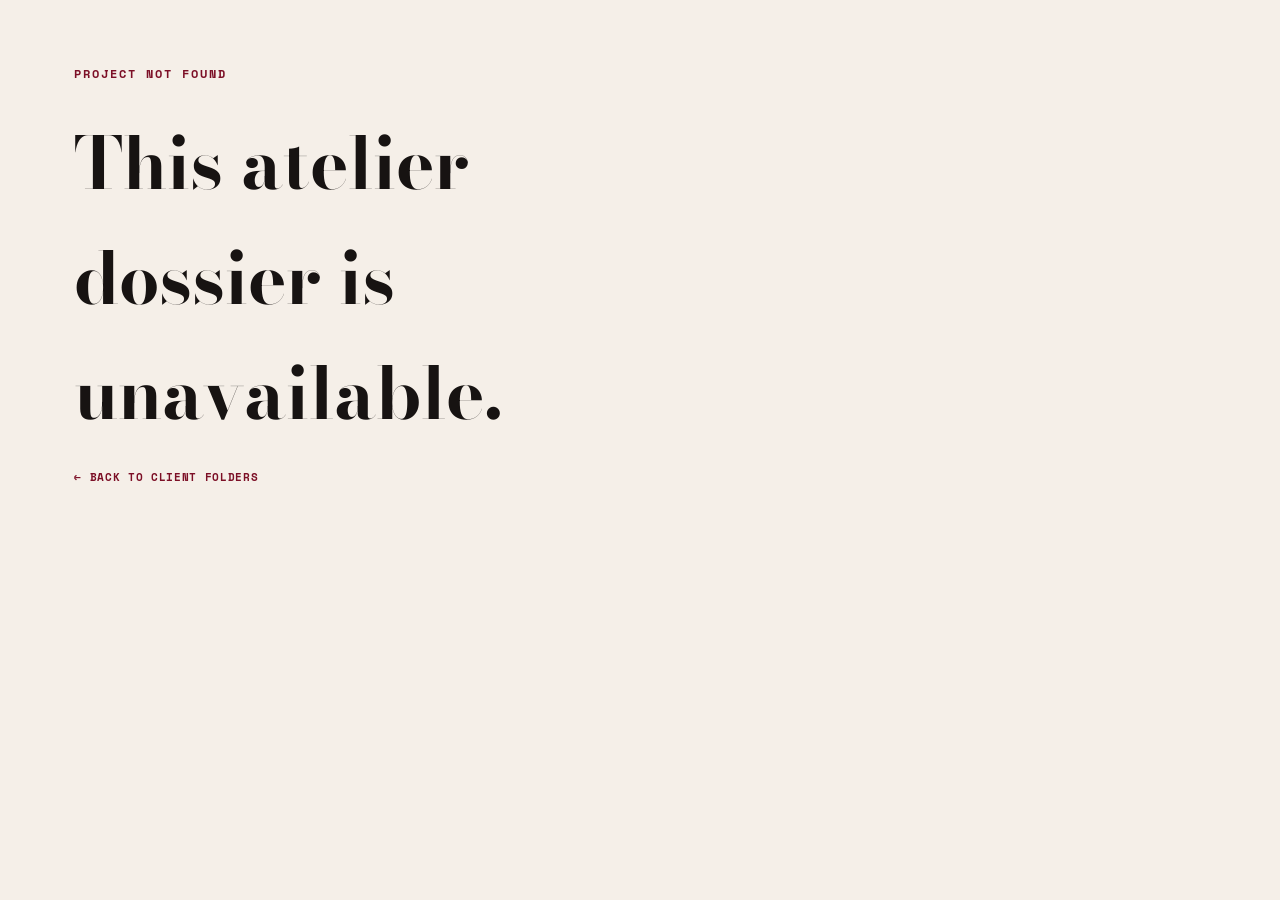
<file: work.html>
<!DOCTYPE html>
<html lang="en">
<head>
  <meta charset="UTF-8">
  <meta name="viewport" content="width=device-width, initial-scale=1.0">
  <meta name="description" content="Explore the project gallery from Abhinithi Madhan's fashion portfolio.">
  <meta name="author" content="Abhinithi Madhan">
  <title>Project Gallery — Abhinithi Madhan</title>
  <link rel="preconnect" href="https://fonts.googleapis.com">
  <link rel="preconnect" href="https://fonts.gstatic.com" crossorigin>
  <link href="https://fonts.googleapis.com/css2?family=Bodoni+Moda:ital,opsz,wght@0,6..96,400;0,6..96,600;0,6..96,700;0,6..96,900;1,6..96,400;1,6..96,600;1,6..96,700&family=Playfair+Display:ital,wght@0,400;0,600;0,700;0,900;1,400;1,600;1,700&family=Plus+Jakarta+Sans:wght@300;400;500;600;700&family=Space+Mono:ital,wght@0,400;0,700;1,400&display=swap" rel="stylesheet" media="print" onload="this.media='all'">
  <noscript>
    <link href="https://fonts.googleapis.com/css2?family=Bodoni+Moda:ital,opsz,wght@0,6..96,400;0,6..96,600;0,6..96,700;0,6..96,900;1,6..96,400;1,6..96,600;1,6..96,700&family=Playfair+Display:ital,wght@0,400;0,600;0,700;0,900;1,400;1,600;1,700&family=Plus+Jakarta+Sans:wght@300;400;500;600;700&family=Space+Mono:ital,wght@0,400;0,700;1,400&display=swap" rel="stylesheet">
  </noscript>
  <link rel="stylesheet" href="css/styles.css?v=20261028">
  <link rel="stylesheet" href="css/portfolio-pages.css?v=20261028">
</head>
<body class="editorial-paper-theme project-gallery-page">
  <main class="project-gallery-main" id="workDetail"></main>
  <script src="js/works-data.js?v=20261028"></script>
  <script src="js/work-pages.js?v=20261028"></script>
</body>
</html>
</file>
<file: css/styles.css>
/* ==========================================================================
   ABHINITHI MADHAN — FASHION STYLIST & ART DIRECTOR
   Haute Couture Editorial Scrapbook & Archival Design System
   ========================================================================== */

/* --- ROOT VARIABLES --- */
:root {
  /* Typography */
  --font-masthead: 'Bodoni Moda', 'Playfair Display', Georgia, serif;
  --font-serif: 'Playfair Display', 'Bodoni Moda', Georgia, serif;
  --font-script: 'Italianno', cursive;
  --font-sans: 'Plus Jakarta Sans', -apple-system, BlinkMacSystemFont, 'Segoe UI', Roboto, sans-serif;
  --font-mono: 'Space Mono', monospace;

  /* Couture palette — richer and more fashion-led */
  --bg-paper: #f5efe8;
  --bg-paper-light: #fbf8f3;
  --bg-paper-card: #fffdfb;
  --bg-paper-dark: #e7dcc8;

  --crimson-accent: #7c0f26;
  --crimson-light: #a81d39;
  --crimson-dark: #520b1a;
  --crimson-subtle: rgba(124, 15, 38, 0.08);

  --burgundy-deep: #2b090f;
  --burgundy-darkest: #18060a;
  --burgundy-surface: #4c111d;
  --burgundy-border: rgba(123, 80, 60, 0.16);

  --gold-accent: #bf8652;
  --gold-light: #dcb77a;

  --text-ink: #171312;
  --text-charcoal: #3e3634;
  --text-muted: #796d68;
  --text-cream: #f8f4ee;
  --text-cream-dim: #dad0c3;

  --border-light: rgba(23, 19, 18, 0.12);
  --border-strong: #171312;
  --border-crimson: #7c0f26;

  /* Washi Tape & Stamps */
  --washi-tape-bg: rgba(235, 226, 207, 0.88);
  --washi-tape-border: rgba(190, 178, 155, 0.4);
  --washi-shadow: 0 3px 8px rgba(0, 0, 0, 0.08);
  --stamp-red: #8E1426;

  /* Elevations */
  --shadow-card: 0 10px 30px -5px rgba(35, 25, 20, 0.09), 0 1px 3px rgba(0, 0, 0, 0.05);
  --shadow-hover: 0 20px 45px -8px rgba(35, 25, 20, 0.16), 0 4px 12px rgba(0, 0, 0, 0.08);

  /* Transitions */
  --transition-fast: 0.25s cubic-bezier(0.2, 0.8, 0.2, 1);
  --transition-medium: 0.45s cubic-bezier(0.16, 1, 0.3, 1);
  --transition-slow: 0.7s cubic-bezier(0.16, 1, 0.3, 1);

  --container-width: 1440px;
}

/* --- RESET & FOUNDATION --- */
*, *::before, *::after {
  box-sizing: border-box;
  margin:0;
  padding: 0;
}

html {
  scroll-behavior: smooth;
  font-size: 16px;
  background-color: var(--bg-paper);
  color: var(--text-ink);
  -webkit-font-smoothing: antialiased;
  -moz-osx-font-smoothing: grayscale;
}

body {
  font-family: var(--font-sans);
  background:
    radial-gradient(circle at top left, rgba(191, 134, 82, 0.08), transparent 30%),
    linear-gradient(180deg, var(--bg-paper) 0%, #f2ece3 100%);
  color: var(--text-ink);
  line-height: 1.6;
  overflow-x: hidden;
  position: relative;
}

body::before {
  content: "";
  position: fixed;
  inset: 0;
  z-index: -2;
  pointer-events: none;
  opacity: 0.33;
  background-image:
    radial-gradient(circle at 20% 10%, rgba(142, 20, 38, 0.08), transparent 25%),
    radial-gradient(circle at 80% 18%, rgba(197, 131, 43, 0.08), transparent 22%),
    linear-gradient(rgba(255,255,255,0.08), rgba(255,255,255,0.02));
}

body::after {
  content: "";
  position: fixed;
  inset: 0;
  z-index: -1;
  pointer-events: none;
  opacity: 0.22;
  background-image:
    linear-gradient(rgba(20, 19, 20, 0.018) 1px, transparent 1px),
    linear-gradient(90deg, rgba(20, 19, 20, 0.016) 1px, transparent 1px);
  background-size: 18px 18px;
  mask-image: radial-gradient(circle at center, black, transparent 90%);
}

@keyframes ambientDrift {
  0%, 100% { transform: translate3d(0, 0, 0) scale(1); }
  50% { transform: translate3d(-12px, 10px, 0) scale(1.08); }
}

@keyframes floatSlow {
  0%, 100% { transform: translateY(0px) rotate(0deg); }
  50% { transform: translateY(-10px) rotate(1.2deg); }
}

@keyframes fadeUp {
  from {
    opacity: 0;
    transform: translateY(18px);
  }
  to {
    opacity: 1;
    transform: translateY(0);
  }
}

@keyframes shineSweep {
  0% { transform: translateX(-120%) skewX(-12deg); opacity: 0; }
  15% { opacity: 0.7; }
  100% { transform: translateX(130%) skewX(-12deg); opacity: 0; }
}

@keyframes panSoft {
  0%, 100% { background-position: 0% 50%; }
  50% { background-position: 100% 50%; }
}

@keyframes grainPulse {
  0%, 100% { opacity: 0.3; }
  50% { opacity: 0.5; }
}

@media (hover: hover) and (pointer: fine) and (prefers-reduced-motion: no-preference) {
  body.editorial-cursor-enabled,
  body.editorial-cursor-enabled a,
  body.editorial-cursor-enabled button,
  body.editorial-cursor-enabled input,
  body.editorial-cursor-enabled select,
  body.editorial-cursor-enabled textarea,
  body.editorial-cursor-enabled label,
  body.editorial-cursor-enabled [role="button"] {
    cursor: none;
  }

  .editorial-cursor {
    position: fixed;
    z-index: 9999;
    inset: 0;
    overflow: hidden;
    pointer-events: none;
    opacity: 0;
    transition: opacity 140ms ease;
  }

  body.editorial-cursor-enabled .editorial-cursor {
    opacity: 1;
  }

  .editorial-cursor-ring,
  .editorial-cursor-heart {
    position: absolute;
    top: 0;
    left: 0;
    border-radius: 50%;
    transform: translate(-50%, -50%);
  }

  .editorial-cursor-smoke-layer {
    position: absolute;
    inset: 0;
    overflow: hidden;
    pointer-events: none;
  }

  .editorial-cursor-smoke {
    position: absolute;
    width: var(--smoke-size);
    height: var(--smoke-size);
    border-radius: 50%;
    background:
      radial-gradient(circle at 40% 45%, rgba(142, 20, 38, 0.19), transparent 68%),
      radial-gradient(circle at 65% 60%, rgba(197, 131, 43, 0.12), transparent 72%);
    pointer-events: none;
    animation: editorial-smoke-drift 700ms ease-out forwards;
  }

  @keyframes editorial-smoke-drift {
    from {
      opacity: 0.55;
      transform: translate3d(0, 0, 0) scale(0.55);
    }

    to {
      opacity: 0;
      transform: translate3d(var(--smoke-drift), -26px, 0) scale(1.65);
    }
  }

  .editorial-cursor-ring {
    width: 34px;
    height: 34px;
    border: 1px solid rgba(142, 20, 38, 0.78);
    box-shadow: 0 0 0 4px rgba(249, 246, 240, 0.28);
    transition: width 180ms ease, height 180ms ease, background-color 180ms ease, border-color 180ms ease;
  }

  .editorial-cursor-heart {
    top: var(--cursor-y, 0);
    left: var(--cursor-x, 0);
    color: var(--crimson-accent);
    font-family: Georgia, serif;
    font-size: 19px;
    line-height: 1;
    text-shadow: 0 1px 3px rgba(249, 246, 240, 0.9);
    transition: color 180ms ease, transform 180ms ease;
  }

  .editorial-cursor.is-interactive .editorial-cursor-heart {
    color: var(--gold-accent);
    transform: translate(-50%, -50%) scale(1.18);
  }

  .editorial-cursor.is-pressed .editorial-cursor-heart {
    transform: translate(-50%, -50%) scale(0.9);
  }

  .editorial-cursor.is-interactive .editorial-cursor-ring {
    width: 46px;
    height: 46px;
    border-color: var(--gold-accent);
    background: rgba(197, 131, 43, 0.1);
  }

  .editorial-cursor.is-pressed .editorial-cursor-ring {
    width: 27px;
    height: 27px;
    background: rgba(142, 20, 38, 0.14);
  }
}

/* Container */
.container {
  width: 100%;
  max-width: var(--container-width);
  margin-left: auto;
  margin-right: auto;
  padding-left: clamp(1.25rem, 4vw, 3.5rem);
  padding-right: clamp(1.25rem, 4vw, 3.5rem);
}

/* ==========================================================================
   WASHI TAPE & STAMPS SYSTEM
   ========================================================================== */
.washi-tape {
  position: absolute;
  background-color: var(--washi-tape-bg);
  box-shadow: var(--washi-shadow);
  border: 1px dashed var(--washi-tape-border);
  backdrop-filter: blur(2px);
  z-index: 10;
  pointer-events: none;
  opacity: 0.94;
}

.washi-tape-masthead {
  top: -12px;
  right: clamp(10px, 15%, 120px);
  padding: 6px 20px;
  transform: rotate(2.5deg);
  background-color: rgba(244, 237, 222, 0.95);
  border: 1px solid rgba(195, 180, 150, 0.6);
  box-shadow: 0 4px 10px rgba(0, 0, 0, 0.07);
}

.washi-tape-masthead .tape-handwriting {
  font-family: var(--font-script);
  font-size: 1.45rem;
  color: var(--crimson-accent);
  letter-spacing: 0.5px;
  line-height: 1;
  display: block;
}

.tape-corner-left {
  top: -10px;
  left: 20px;
  width: 70px;
  height: 22px;
  transform: rotate(-3deg);
  clip-path: polygon(0% 10%, 5% 0%, 95% 5%, 100% 90%, 92% 100%, 5% 95%);
}

.tape-corner-right {
  top: -10px;
  right: 25px;
  width: 75px;
  height: 22px;
  transform: rotate(2deg);
  clip-path: polygon(5% 5%, 95% 0%, 100% 88%, 95% 100%, 0% 92%, 4% 50%);
}

.tape-top-center {
  top: -12px;
  left: 50%;
  transform: translateX(-50%) rotate(-1deg);
  width: 90px;
  height: 24px;
}

.tape-top-left {
  top: -10px;
  left: 30px;
  width: 65px;
  height: 20px;
  transform: rotate(-2deg);
}

.tape-card-top {
  top: -11px;
  left: 50%;
  transform: translateX(-50%) rotate(0.8deg);
  width: 80px;
  height: 22px;
  clip-path: polygon(2% 10%, 98% 0%, 100% 90%, 96% 100%, 0% 90%);
}

.tape-portrait-top {
  top: -12px;
  left: 50%;
  transform: translateX(-50%) rotate(-1.5deg);
  width: 100px;
  height: 26px;
}

.modal-tape-top {
  top: -14px;
  left: 50%;
  transform: translateX(-50%);
  width: 140px;
  height: 28px;
}

/* Circular Stamps */
.circular-stamp {
  position: absolute;
  width: 88px;
  height: 88px;
  border-radius: 50%;
  display: flex;
  align-items: center;
  justify-content: center;
  pointer-events: none;
  transform: rotate(-12deg);
  z-index: 12;
  transition: transform var(--transition-medium);
}

.red-stamp {
  color: var(--stamp-red);
}

.stamp-svg {
  width: 100%;
  height: 100%;
}

.stamp-center {
  position: absolute;
  display: flex;
  flex-direction: column;
  align-items: center;
  justify-content: center;
  text-align: center;
}

.stamp-initials {
  font-family: var(--font-serif);
  font-size: 1.15rem;
  font-weight: 700;
  letter-spacing: 1px;
  line-height: 1;
}

.stamp-year {
  font-family: var(--font-mono);
  font-size: 0.65rem;
  font-weight: 700;
  line-height: 1;
  margin-top: 2px;
}

/* ==========================================================================
   TOP NAVIGATION
   ========================================================================== */
.top-nav-bar {
  position: sticky;
  top: 0;
  z-index: 1000;
  background: rgba(245, 239, 232, 0.76);
  backdrop-filter: blur(14px);
  -webkit-backdrop-filter: blur(14px);
  border-bottom: 1px solid rgba(23, 19, 18, 0.08);
  padding: 1rem 0;
  transition: box-shadow var(--transition-fast), background-color var(--transition-fast);
}

.top-nav-bar::before {
  content: "";
  position: absolute;
  inset: 0 auto auto 0;
  width: 100%;
  height: 1px;
  background: linear-gradient(90deg, transparent, rgba(142, 20, 38, 0.4), transparent);
}

.top-nav-bar.scrolled {
  box-shadow: 0 4px 20px rgba(0, 0, 0, 0.05);
}

.nav-inner {
  display: flex;
  align-items: center;
  justify-content: space-between;
}

/* Monogram Brand */
.brand-monogram-box {
  display: flex;
  align-items: center;
  gap: 0.85rem;
  text-decoration: none;
  color: var(--text-ink);
}

.monogram-badge {
  font-family: var(--font-masthead);
  font-size: 1.15rem;
  font-weight: 700;
  padding: 0.25rem 0.55rem;
  border: 1.5px solid var(--border-strong);
  line-height: 1;
  letter-spacing: 0.5px;
  background-color: var(--bg-paper-card);
  box-shadow: 2px 2px 0px var(--border-strong);
  transition: transform var(--transition-fast);
}

.brand-monogram-box:hover .monogram-badge {
  transform: translate(-1px, -1px);
  box-shadow: 3px 3px 0px var(--crimson-accent);
  border-color: var(--crimson-accent);
  color: var(--crimson-accent);
}

.brand-details {
  display: flex;
  flex-direction: column;
}

.brand-name-tag {
  font-family: var(--font-serif);
  font-size: 0.88rem;
  font-weight: 700;
  letter-spacing: 1px;
  line-height: 1.2;
}

.brand-role-tag {
  font-family: var(--font-sans);
  font-size: 0.68rem;
  font-weight: 600;
  letter-spacing: 1.5px;
  color: var(--crimson-accent);
  line-height: 1.2;
}

/* Nav Links */
.center-nav {
  display: flex;
}

.nav-list {
  display: flex;
  align-items: center;
  gap: clamp(1rem, 2vw, 2.5rem);
  list-style: none;
}

.nav-item {
  font-family: var(--font-sans);
  font-size: 0.82rem;
  font-weight: 600;
  letter-spacing: 1.5px;
  text-decoration: none;
  color: var(--text-charcoal);
  padding: 0.4rem 0.2rem;
  position: relative;
  transition: color var(--transition-fast), transform var(--transition-fast);
}

.nav-item::after {
  content: '';
  position: absolute;
  bottom: 0;
  left: 0;
  width: 0%;
  height: 1.5px;
  background-color: var(--crimson-accent);
  transition: width var(--transition-fast);
}

.nav-item:hover {
  color: var(--crimson-accent);
  transform: translateY(-1px);
}

.nav-item:hover::after {
  width: 100%;
}

.special-3d-link {
  display: flex;
  align-items: center;
  gap: 0.35rem;
}

.badge-3d {
  background-color: var(--crimson-accent);
  color: #fff;
  font-size: 0.6rem;
  font-weight: 700;
  padding: 1px 4px;
  border-radius: 2px;
  letter-spacing: 0.5px;
}

/* Right Nav Actions */
.header-actions {
  display: flex;
  align-items: center;
  gap: 1rem;
}

.hero-portrait video {
  display: block;
  width: 100%;
  height: 100%;
  object-fit: cover;
  object-position: center 35%;
}



.btn-burgundy-pill {
  display: inline-flex;
  align-items: center;
  gap: 0.5rem;
  background-color: var(--burgundy-surface);
  color: #FFFFFF;
  text-decoration: none;
  font-family: var(--font-sans);
  font-size: 0.78rem;
  font-weight: 600;
  letter-spacing: 1.5px;
  padding: 0.55rem 1.3rem;
  border-radius: 30px;
  box-shadow: 0 4px 12px rgba(59, 10, 18, 0.25);
  transition: all var(--transition-fast);
}

.btn-burgundy-pill:hover {
  background-color: var(--crimson-accent);
  transform: translateY(-1px);
  box-shadow: 0 6px 16px rgba(142, 20, 38, 0.35);
}

.btn-arrow {
  transition: transform var(--transition-fast);
}

.btn-burgundy-pill:hover .btn-arrow {
  transform: translate(2px, -2px);
}

/* Mobile Toggle */
.mobile-toggle {
  display: none;
  flex-direction: column;
  justify-content: space-between;
  width: 26px;
  height: 18px;
  background: transparent;
  border: none;
  cursor: pointer;
  padding: 0;
}

.mobile-toggle span {
  width: 100%;
  height: 2px;
  background-color: var(--text-ink);
  transition: transform var(--transition-fast), opacity var(--transition-fast);
}

/* ==========================================================================
   GRAND MASTHEAD
   ========================================================================== */
.masthead-section {
  padding-top: clamp(2rem, 5vw, 4rem);
  padding-bottom: 2rem;
}

.masthead-name-wrapper {
  position: relative;
  text-align: center;
  margin-bottom: 1.5rem;
}

.grand-masthead-title {
  font-family: var(--font-masthead);
  font-size: clamp(2.8rem, 8.8vw, 7.8rem);
  font-weight: 900;
  letter-spacing: clamp(1px, 0.3vw, 4px);
  text-transform: uppercase;
  color: var(--text-ink);
  line-height: 0.95;
  margin: 0;
  user-select: none;
}

.editorial-sub-bar {
  display: flex;
  align-items: center;
  justify-content: space-between;
  border-top: 1.5px solid var(--border-strong);
  border-bottom: 1.5px solid var(--border-strong);
  padding: 0.65rem 0.5rem;
  font-size: 0.76rem;
  font-weight: 600;
  letter-spacing: 1.5px;
}

.sub-bar-left {
  display: flex;
  align-items: center;
  gap: 0.5rem;
  color: var(--text-charcoal);
}

.sub-dot {
  color: var(--crimson-accent);
}

.editorial-role-text {
  font-family: var(--font-mono);
  font-size: 0.72rem;
  letter-spacing: 2px;
  color: var(--crimson-accent);
  font-weight: 700;
}

.sub-bar-right {
  display: flex;
  align-items: center;
  gap: 0.5rem;
  color: var(--text-charcoal);
}

/* ==========================================================================
   HERO SCRAPBOOK SECTION
   ========================================================================== */
.hero-scrapbook-section {
  padding-top: 2rem;
  padding-bottom: clamp(3rem, 6vw, 5.5rem);
}

.scrapbook-hero-grid {
  display: grid;
  grid-template-columns: 1.15fr 0.95fr;
  gap: clamp(1.5rem, 4vw, 3.5rem);
  align-items: start;
}

/* Left Hero Archival Card */
.hero-archival-card {
  position: relative;
  background-color: var(--bg-paper-card);
  padding: 1.25rem;
  box-shadow: var(--shadow-card);
  border: 1px solid rgba(0, 0, 0, 0.08);
  transition: transform var(--transition-medium), box-shadow var(--transition-medium);
  transform-style: preserve-3d;
}

.hero-archival-card:hover {
  box-shadow: var(--shadow-hover);
}

.photo-inner-wrapper {
  position: relative;
  overflow: hidden;
  background-color: #E7E2D8;
  border: 1px solid rgba(0, 0, 0, 0.1);
}

.hero-main-photo {
  width: 100%;
  height: auto;
  aspect-ratio: 4 / 4.7;
  object-fit: cover;
  display: block;
  transition: transform var(--transition-slow);
}

.hero-archival-card:hover .hero-main-photo {
  transform: scale(1.02);
}

/* Yellow Badge */
.archival-yellow-badge {
  position: absolute;
  top: 15px;
  left: 15px;
  background-color: rgba(247, 222, 137, 0.94);
  color: #3B2A08;
  font-family: var(--font-mono);
  font-size: 0.65rem;
  font-weight: 700;
  letter-spacing: 1px;
  padding: 4px 10px;
  border: 1px solid rgba(190, 160, 60, 0.4);
  box-shadow: 0 2px 5px rgba(0, 0, 0, 0.08);
  transform: rotate(-0.5deg);
}

/* Stamp on Hero */
.hero-archival-card .circular-stamp {
  bottom: 25px;
  left: 20px;
}

/* Photo Metadata Bar */
.photo-meta-bar {
  display: flex;
  align-items: center;
  justify-content: space-between;
  margin-top: 0.9rem;
  font-family: var(--font-mono);
  font-size: 0.68rem;
  color: var(--text-muted);
  border-top: 1px solid var(--border-light);
  padding-top: 0.65rem;
}

.meta-tag {
  color: var(--crimson-accent);
  font-weight: 700;
}

.meta-title {
  color: var(--text-charcoal);
  letter-spacing: 0.5px;
}

.meta-barcode {
  letter-spacing: 2px;
  font-weight: 700;
  opacity: 0.7;
}

/* Right Editorial Aside */
.hero-editorial-aside {
  display: flex;
  flex-direction: column;
  gap: 1.75rem;
}

.archival-sheet-card {
  position: relative;
  background-color: var(--bg-paper-card);
  padding: clamp(1.5rem, 3.5vw, 2.75rem);
  box-shadow: var(--shadow-card);
  border: 1px solid rgba(0, 0, 0, 0.07);
  transform-style: preserve-3d;
  transition: transform var(--transition-medium), box-shadow var(--transition-medium);
}

.archival-sheet-card:hover {
  box-shadow: var(--shadow-hover);
}

.sheet-header {
  display: flex;
  align-items: center;
  justify-content: space-between;
  margin-bottom: 1.25rem;
  font-family: var(--font-mono);
  font-size: 0.72rem;
}

.sheet-tag-red {
  color: var(--crimson-accent);
  font-weight: 700;
  letter-spacing: 1.5px;
}

.sheet-date {
  color: var(--text-muted);
  letter-spacing: 1px;
}

.sheet-headline {
  font-family: var(--font-serif);
  font-size: clamp(2.2rem, 4.5vw, 3.6rem);
  font-weight: 700;
  line-height: 1.08;
  color: var(--text-ink);
  letter-spacing: -0.5px;
  margin-bottom: 1.25rem;
}

.script-cursive-red {
  font-family: var(--font-script);
  font-size: clamp(3rem, 6vw, 4.8rem);
  font-weight: 400;
  color: var(--crimson-accent);
  line-height: 0.7;
  display: inline-block;
  margin-left: 0.2rem;
  vertical-align: -0.15em;
}

.sheet-body-text {
  font-size: 0.98rem;
  line-height: 1.75;
  color: var(--text-charcoal);
  margin-bottom: 2rem;
  text-align: justify;
}

/* Metrics */
.sheet-metrics-grid {
  display: flex;
  align-items: center;
  justify-content: space-between;
  border-top: 1px dashed var(--border-light);
  padding-top: 1.25rem;
}

.metric-item {
  display: flex;
  flex-direction: column;
}

.metric-number {
  font-family: var(--font-serif);
  font-size: 1.85rem;
  font-weight: 700;
  line-height: 1;
  color: var(--crimson-accent);
}

.metric-label {
  font-family: var(--font-mono);
  font-size: 0.62rem;
  font-weight: 700;
  letter-spacing: 1px;
  color: var(--text-muted);
  margin-top: 0.35rem;
}

.metric-divider {
  width: 1px;
  height: 38px;
  background-color: var(--border-light);
}

/* Secondary Compact Card */
.secondary-card {
  padding: 1.5rem 2rem;
}

.sheet-tag-burgundy {
  font-family: var(--font-mono);
  font-size: 0.72rem;
  font-weight: 700;
  letter-spacing: 1.5px;
  color: var(--burgundy-surface);
  display: block;
  margin-bottom: 0.65rem;
}

.sheet-compact-text {
  font-size: 0.9rem;
  line-height: 1.6;
  color: var(--text-charcoal);
  margin-bottom: 1.25rem;
}

.btn-burgundy-block {
  display: block;
  text-align: center;
  background-color: var(--burgundy-surface);
  color: #FFFFFF;
  text-decoration: none;
  font-family: var(--font-sans);
  font-size: 0.8rem;
  font-weight: 700;
  letter-spacing: 2px;
  padding: 0.85rem 1.5rem;
  border-radius: 4px;
  transition: all var(--transition-fast);
  box-shadow: 0 4px 10px rgba(59, 10, 18, 0.2);
}

.btn-burgundy-block:hover {
  background-color: var(--crimson-accent);
  box-shadow: 0 6px 16px rgba(142, 20, 38, 0.3);
  transform: translateY(-2px);
}

/* ==========================================================================
   SECTION 2: THE ARCHIVAL DESKS (WORKS / PORTFOLIO)
   ========================================================================== */
.archival-desks-section {
  padding-top: clamp(3rem, 6vw, 6rem);
  padding-bottom: clamp(3rem, 6vw, 5rem);
  background:
    linear-gradient(180deg, rgba(255,255,255,0.12), rgba(191,134,82,0.03)),
    var(--bg-paper);
  position: relative;
}

.archival-desks-section::before {
  content: "";
  position: absolute;
  inset: 0;
  background: linear-gradient(90deg, transparent 0%, rgba(124, 15, 38, 0.018) 48%, transparent 100%);
  pointer-events: none;
}

.section-title-row {
  display: flex;
  align-items: flex-end;
  justify-content: space-between;
  margin-bottom: clamp(2rem, 4vw, 3.5rem);
  border-bottom: 1.5px solid var(--border-strong);
  padding-bottom: 1.25rem;
  gap: 2rem;
}

.section-tag-red {
  display: block;
  font-family: var(--font-mono);
  font-size: 0.75rem;
  font-weight: 700;
  letter-spacing: 2px;
  color: var(--crimson-accent);
  margin-bottom: 0.4rem;
}

.archival-desks-title {
  font-family: var(--font-serif);
  font-size: clamp(2.2rem, 5vw, 3.8rem);
  font-weight: 700;
  letter-spacing: -0.5px;
  line-height: 1.1;
  color: var(--text-ink);
}

.section-sub-desc {
  max-width: 480px;
  font-size: 0.92rem;
  line-height: 1.65;
  color: var(--text-charcoal);
  text-align: right;
}

/* Archival 4-Card Grid */
.archival-cards-grid {
  display: grid;
  grid-template-columns: repeat(4, minmax(0, 1fr));
  gap: clamp(1rem, 2vw, 1.75rem);
  margin-bottom: 0;
  position: relative;
  z-index: 1;
}

.portfolio-envelope-row {
  position: relative;
  z-index: 1;
  display: flex;
  flex-direction: column;
  align-items: center;
  gap: 0.5rem;
  padding-top: 1.1rem;
}

.portfolio-envelope {
  display: flex;
  flex-direction: column;
  align-items: center;
  gap: 0.4rem;
  padding: 0;
  border: 0;
  background: transparent;
  color: var(--text-charcoal);
  font: 700 0.68rem var(--font-mono);
  letter-spacing: 1.5px;
  cursor: pointer;
  transition: color var(--transition-fast);
}

.portfolio-envelope:focus-visible {
  outline: 2px solid var(--crimson-accent);
  outline-offset: 6px;
}

.portfolio-envelope-art {
  position: relative;
  z-index: 0;
  isolation: isolate;
  display: block;
  width: clamp(400px, 52vw, 720px);
  max-width: 100%;
  aspect-ratio: 2 / 1;
  filter: drop-shadow(0 12px 12px rgba(59, 10, 18, 0.12));
  transition: transform 500ms ease, filter 300ms ease;
}

.portfolio-envelope:hover .portfolio-envelope-art {
  transform: translateY(-3px) scale(1.01);
  filter: drop-shadow(0 16px 14px rgba(59, 10, 18, 0.17));
}

.portfolio-envelope-body,
.portfolio-envelope-interior,
.portfolio-envelope-flap {
  position: absolute;
  inset: 0;
}

.portfolio-envelope-body {
  z-index: 0;
  width: 100%;
  height: 100%;
  object-fit: fill;
  clip-path: polygon(3.5% 13%, 50% 70%, 96.5% 13%, 96.5% 84%, 94% 87%, 6% 87%, 3.5% 84%);
}

.portfolio-envelope-interior {
  z-index: 1;
  background: linear-gradient(155deg, #68101c, #350710 80%);
  clip-path: polygon(3.5% 13%, 96.5% 13%, 50% 70%);
}

.portfolio-envelope-flap {
  z-index: 3;
  transform: rotate(0deg);
  transform-origin: 50% 13%;
  transition: transform 850ms cubic-bezier(0.2, 0.75, 0.2, 1);
}

.portfolio-envelope-flap-front,
.portfolio-envelope-flap-back {
  position: absolute;
  inset: 0;
  width: 100%;
  height: 100%;
  clip-path: polygon(3.5% 13%, 96.5% 13%, 50% 70%);
  transition: opacity 180ms ease;
}

.portfolio-envelope-flap-front {
  object-fit: fill;
}

.portfolio-envelope-flap-back {
  opacity: 0;
  background: linear-gradient(145deg, #f7ead3, #d8c5a5);
}

.envelope-open .portfolio-envelope-flap {
  transform: rotate(180deg);
}

.envelope-open .portfolio-envelope-flap-front {
  opacity: 0;
  transition-delay: 220ms;
}

.envelope-open .portfolio-envelope-flap-back {
  opacity: 1;
  transition-delay: 220ms;
}

.portfolio-envelope-hint {
  color: var(--text-muted);
  font: 0.65rem var(--font-mono);
  text-align: center;
}

.archival-reveal-stage {
  position: relative;
  z-index: 2;
  display: grid;
  grid-template-rows: 0fr auto;
  overflow: hidden;
  transition: grid-template-rows 750ms cubic-bezier(0.2, 0.8, 0.2, 1);
}

.envelope-open .archival-reveal-stage {
  grid-template-rows: 1fr auto;
}

.archival-reveal-stage > .archival-cards-grid {
  min-height: 0;
  overflow: hidden;
  padding-top: 1rem;
}

.envelope-ready .archival-portfolio-card {
  opacity: 0;
  visibility: hidden;
  pointer-events: none;
  transform: translate3d(0, 44px, 0) rotateX(-4deg) scale(0.98);
  transform-origin: center bottom;
  transition:
    opacity 350ms ease var(--card-delay, 0ms),
    transform 520ms cubic-bezier(0.2, 0.8, 0.2, 1) var(--card-delay, 0ms),
    visibility 0s linear calc(520ms + var(--card-delay, 0ms));
}

.envelope-ready.cards-revealed .archival-portfolio-card {
  opacity: 1;
  visibility: visible;
  pointer-events: auto;
  transform: translate3d(0, 0, 0) rotateX(0) scale(1);
  transition:
    opacity 400ms ease var(--card-delay, 0ms),
    transform 520ms cubic-bezier(0.2, 0.8, 0.2, 1) var(--card-delay, 0ms),
    visibility 0s;
}

.envelope-ready .archival-portfolio-card:nth-child(1) {
  --card-delay: 300ms;
}

.envelope-ready .archival-portfolio-card:nth-child(2) {
  --card-delay: 200ms;
}

.envelope-ready .archival-portfolio-card:nth-child(3) {
  --card-delay: 100ms;
}

.envelope-ready .archival-portfolio-card:nth-child(4) {
  --card-delay: 0ms;
}

.envelope-ready.cards-revealed .archival-portfolio-card:nth-child(1) {
  --card-delay: 0ms;
}

.envelope-ready.cards-revealed .archival-portfolio-card:nth-child(2) {
  --card-delay: 100ms;
}

.envelope-ready.cards-revealed .archival-portfolio-card:nth-child(3) {
  --card-delay: 200ms;
}

.envelope-ready.cards-revealed .archival-portfolio-card:nth-child(4) {
  --card-delay: 300ms;
}

.archival-portfolio-card {
  position: relative;
  min-width: 0;
  background-color: var(--bg-paper-card);
  padding: 1.15rem;
  box-shadow: var(--shadow-card);
  border: 1px solid rgba(0, 0, 0, 0.08);
  position: relative;
  z-index: 1;
  display: flex;
  flex-direction: column;
  transition: transform var(--transition-medium), box-shadow var(--transition-medium), border-color var(--transition-fast);
}

.archival-portfolio-card:hover {
  transform: translateY(-4px) rotate(-0.3deg);
  box-shadow: var(--shadow-hover);
  border-color: rgba(142, 20, 38, 0.35);
  z-index: 20;
}

.archival-portfolio-card::before {
  content: "";
  position: absolute;
  inset: 10px 12px auto auto;
  width: 54px;
  height: 14px;
  background: rgba(197, 131, 43, 0.08);
  transform: rotate(8deg);
  border-radius: 999px;
  pointer-events: none;
}

.card-top-bar {
  display: flex;
  align-items: center;
  justify-content: space-between;
  margin-bottom: 0.75rem;
}

.portfolio-category-badge {
  font-family: var(--font-mono);
  font-size: 0.68rem;
  font-weight: 700;
  letter-spacing: 1.5px;
  color: var(--crimson-accent);
}

.portfolio-thumb-frame {
  display: block;
  position: relative;
  overflow: hidden;
  background-color: #ECE7DE;
  border: 1px solid rgba(0, 0, 0, 0.1);
  margin-bottom: 0.85rem;
}

.portfolio-thumb-img {
  width: 100%;
  aspect-ratio: 3 / 4;
  object-fit: cover;
  display: block;
  transition: transform var(--transition-slow);
}

.archival-portfolio-card:hover .portfolio-thumb-img {
  transform: scale(1.05);
}

.thumb-hover-overlay {
  position: absolute;
  top: 0;
  left: 0;
  width: 100%;
  height: 100%;
  background: rgba(59, 10, 18, 0.55);
  display: flex;
  align-items: center;
  justify-content: center;
  opacity: 0;
  transition: opacity var(--transition-fast);
}

.archival-portfolio-card:hover .thumb-hover-overlay {
  opacity: 1;
}

.hover-inspect-btn {
  font-family: var(--font-sans);
  font-size: 0.75rem;
  font-weight: 700;
  letter-spacing: 1.5px;
  color: #fff;
  background-color: var(--crimson-accent);
  padding: 0.5rem 1rem;
  border-radius: 20px;
  box-shadow: 0 4px 12px rgba(0, 0, 0, 0.2);
}

.card-editorial-details {
  flex-grow: 1;
}

.card-project-title {
  font-family: var(--font-serif);
  font-size: 1.45rem;
  font-weight: 700;
  width: auto;
  height: auto;
  color: var(--text-ink);
  line-height: 1.15;
  margin-bottom: 0.45rem;
}

.card-project-desc {
  font-size: 0.82rem;
  line-height: 1.55;
  color: var(--text-charcoal);
  margin-bottom: 0.85rem;
}

.card-footer-archival {
  display: flex;
  align-items: center;
  justify-content: space-between;
  border-top: 1px solid var(--border-light);
  padding-top: 0.65rem;
  margin-top: auto;
}

.archival-date {
  font-family: var(--font-mono);
  font-size: 0.65rem;
  font-weight: 700;
  color: var(--text-muted);
}

.open-dossier-btn {
  background: transparent;
  border: none;
  font-family: var(--font-sans);
  font-size: 0.72rem;
  font-weight: 700;
  letter-spacing: 1px;
  color: var(--crimson-accent);
  cursor: pointer;
  padding: 0.2rem 0;
  transition: color var(--transition-fast), transform var(--transition-fast);
  text-decoration: none;
}

.open-dossier-btn:hover {
  color: var(--burgundy-surface);
  transform: translateX(3px);
}

.card-barcode-line {
  font-family: var(--font-mono);
  font-size: 0.65rem;
  letter-spacing: 2px;
  color: var(--text-muted);
  text-align: center;
  margin-top: 0.5rem;
  opacity: 0.6;
}

/* ==========================================================================
   SECTION 4: ABOUT & QUOTES ("A body of thought.")
   ========================================================================== */
.about-philosophy-section {
  position: relative;
  isolation: isolate;
  background-color: var(--bg-paper);
  padding-top: clamp(3rem, 6vw, 6rem);
  padding-bottom: clamp(3rem, 6vw, 6rem);
}

.about-philosophy-section::before,
.philosophy-section::before {
  position: absolute;
  z-index: -1;
  inset: 0 auto 0 50%;
  width: 100vw;
  background: var(--bg-paper);
  content: "";
  transform: translateX(-50%);
}

.about-copy-column .section-tag-red,
.philosophy-section .section-tag-red {
  color: var(--crimson-accent);
}

.about-copy-column .philosophy-headline,
.philosophy-section .philosophy-headline {
  color: var(--text-ink);
}

.about-copy-column .script-cursive-red,
.philosophy-section .script-cursive-red {
  color: var(--crimson-accent);
}

.about-copy-column .philosophy-body-text,
.about-copy-column .col-bullet-list li,
.philosophy-section .philosophy-section-copy,
.philosophy-section .philosophy-scroll-link {
  color: var(--text-charcoal);
}

.about-copy-column .col-title-red {
  color: var(--crimson-accent);
}

.about-copy-column .about-two-col-grid {
  border-color: var(--border-light);
}

.about-scrapbook-grid {
  position: relative;
  display: grid;
  grid-template-columns: minmax(0, 1.15fr) minmax(0, 0.85fr);
  gap: clamp(2rem, 5vw, 5rem);
  align-items: center;
  width: min(1320px, 100%);
  margin: 0 auto;
}

.about-side-note {
  position: absolute;
  top: 0;
  left: -1.8rem;
  display: flex;
  align-items: center;
  gap: 0.8rem;
  color: var(--text-muted);
  writing-mode: vertical-rl;
  transform: rotate(180deg);
}

.about-side-note span,
.about-portrait-frame figcaption,
.about-palette-title {
  font: 500 0.58rem var(--font-mono);
  letter-spacing: 0.16em;
}

.about-side-note i {
  width: 1px;
  height: 4.5rem;
  background: var(--border-strong);
}

.about-portrait-frame {
  position: relative;
  min-width: 0;
  margin: 0;
}

.designer-portrait-img {
  width: 100%;
  height: auto;
  aspect-ratio: 1.08 / 1;
  object-fit: cover;
  object-position: center 54%;
  display: block;
  background: #e6e1d7;
}

.about-portrait-frame figcaption {
  padding-top: 0.7rem;
  color: var(--text-muted);
}

.about-tag-rule {
  width: 3.8rem;
  height: 1px;
  margin-left: 1rem;
  background: var(--border-strong);
}

.swatches-row {
  display: flex;
  gap: 0.5rem;
}

.swatch-item {
  display: flex;
  flex-direction: column;
  align-items: center;
  gap: 0.25rem;
  background: transparent;
  border: 1px solid transparent;
  padding: 3px;
  cursor: pointer;
  border-radius: 4px;
  transition: all var(--transition-fast);
}

.swatch-item:hover, .swatch-item.active {
  border-color: var(--crimson-accent);
  background: rgba(142, 20, 38, 0.05);
}

.swatch-color {
  width: 22px;
  height: 22px;
  border-radius: 2px;
  box-shadow: inset 0 0 0 1px rgba(0, 0, 0, 0.15);
}

.swatch-name {
  font-family: var(--font-mono);
  font-size: 0.55rem;
  color: var(--text-charcoal);
}

/* Right Philosophy Column */
.philosophy-column {
  display: flex;
  flex-direction: column;
  min-width: 0;
  width: 100%;
  max-width: 620px;
  justify-self: center;
}

.about-copy-column {
  max-width: 560px;
  justify-self: start;
}

.about-copy-column .philosophy-tag-row {
  justify-content: flex-start;
  margin-bottom: 1.2rem;
}

.about-copy-column .philosophy-headline {
  margin: 0 0 1.25rem;
  font-size: clamp(3.4rem, 6.4vw, 5.7rem);
  line-height: 0.94;
  letter-spacing: -0.055em;
}

.about-copy-column .script-cursive-red {
  font-family: var(--font-masthead);
  font-size: 1.1em;
  font-style: italic;
  font-weight: 500;
  letter-spacing: -0.06em;
}

.about-copy-column .philosophy-body-text {
  gap: 0.75rem;
  margin-bottom: 1.8rem;
  font-size: clamp(0.82rem, 1vw, 0.92rem);
  line-height: 1.75;
}

.about-palette {
  border-top: 1px solid var(--border-light);
  padding-top: 1rem;
}

.about-palette-title {
  margin-bottom: 0.8rem;
  color: var(--text-muted);
}

.about-palette .swatches-row {
  display: grid;
  grid-template-columns: repeat(5, minmax(0, 1fr));
  gap: clamp(0.2rem, 0.6vw, 0.55rem);
}

.about-palette .swatch-item {
  min-width: 0;
  gap: 0.35rem;
  padding: 0.28rem;
  border-radius: 0;
}

.about-palette .swatch-color {
  width: 100%;
  height: clamp(1.8rem, 3.3vw, 2.8rem);
  border-radius: 0;
  box-shadow: inset 0 0 0 1px rgba(0, 0, 0, 0.16);
}

.about-palette .swatch-name,
.about-palette .swatch-hex {
  width: 100%;
  overflow-wrap: anywhere;
  text-align: center;
  font-size: clamp(0.4rem, 0.55vw, 0.52rem);
  letter-spacing: 0.03em;
}

.about-palette .swatch-hex {
  color: var(--text-muted);
  font-family: var(--font-mono);
}

.philosophy-tag-row {
  display: flex;
  align-items: center;
  justify-content: space-between;
  margin-bottom: 0.75rem;
}

.archival-dossier-num {
  font-family: var(--font-mono);
  font-size: 0.72rem;
  color: var(--text-muted);
}

.philosophy-headline {
  font-family: var(--font-serif);
  font-size: clamp(2.6rem, 5.5vw, 4.4rem);
  font-weight: 700;
  line-height: 1.05;
  letter-spacing: -0.5px;
  color: var(--text-ink);
  margin-bottom: 1.75rem;
}

/* Main Feature Quote */
.editorial-quote-box {
  border-left: 3px solid var(--crimson-accent);
  padding-left: 1.5rem;
  margin-bottom: 1.5rem;
  background: rgba(142, 20, 38, 0.025);
  padding-top: 0.85rem;
  padding-bottom: 0.85rem;
}

.quote-text {
  font-family: var(--font-serif);
  font-size: clamp(1.2rem, 2.2vw, 1.6rem);
  font-style: italic;
  line-height: 1.45;
  color: var(--text-ink);
  margin-bottom: 0.65rem;
}

.quote-author {
  display: block;
  font-family: var(--font-mono);
  font-size: 0.72rem;
  font-weight: 700;
  letter-spacing: 1.5px;
  color: var(--crimson-accent);
  font-style: normal;
}

/* Secondary Quote */
.secondary-quote-callout {
  font-family: var(--font-serif);
  font-size: 1.05rem;
  font-style: italic;
  color: var(--text-charcoal);
  border-bottom: 1px solid var(--border-light);
  padding-bottom: 1rem;
  margin-bottom: 1.5rem;
}

.philosophy-body-text {
  display: flex;
  flex-direction: column;
  gap: 1rem;
  font-size: 0.95rem;
  line-height: 1.75;
  color: var(--text-charcoal);
  margin-bottom: 2rem;
}

/* Two Column Details Grid */
.about-two-col-grid {
  display: grid;
  grid-template-columns: 1fr 1fr;
  gap: 2rem;
  border-top: 1.5px solid var(--border-strong);
  padding-top: 1.5rem;
}

.col-title-red {
  font-family: var(--font-mono);
  font-size: 0.75rem;
  font-weight: 700;
  letter-spacing: 1.5px;
  color: var(--crimson-accent);
  margin-bottom: 0.75rem;
}

.col-bullet-list {
  list-style: none;
  display: flex;
  flex-direction: column;
  gap: 0.45rem;
}

.col-bullet-list li {
  font-size: 0.86rem;
  color: var(--text-charcoal);
}

/* ==========================================================================
   SECTION 5: CURATED SERVICES
   ========================================================================== */
.curated-services-section {
  padding-top: clamp(2.5rem, 5vw, 5rem);
  padding-bottom: clamp(3rem, 6vw, 6rem);
}

.services-six-grid {
  display: grid;
  grid-template-columns: repeat(3, 1fr);
  gap: clamp(1.25rem, 2.5vw, 2rem);
}

.service-card {
  position: relative;
  background-color: var(--bg-paper-card);
  padding: clamp(1.5rem, 2.5vw, 2.25rem);
  border: 1px solid rgba(0, 0, 0, 0.08);
  box-shadow: var(--shadow-card);
  display: flex;
  flex-direction: column;
  transform-style: preserve-3d;
  transition: transform var(--transition-medium), box-shadow var(--transition-medium), border-color var(--transition-fast);
}

.service-card:hover {
  transform: translateY(-6px);
  box-shadow: var(--shadow-hover);
  border-color: var(--crimson-accent);
}

.service-card-header {
  display: flex;
  align-items: center;
  justify-content: space-between;
  margin-bottom: 1.25rem;
  border-bottom: 1px solid var(--border-light);
  padding-bottom: 0.75rem;
}

.service-num {
  font-family: var(--font-serif);
  font-size: 1.75rem;
  font-weight: 700;
  color: var(--crimson-accent);
  line-height: 1;
}

.service-stamp-tag {
  font-family: var(--font-mono);
  font-size: 0.65rem;
  font-weight: 700;
  letter-spacing: 1.5px;
  color: var(--text-muted);
}

.service-title {
  font-family: var(--font-serif);
  font-size: 1.45rem;
  font-weight: 700;
  color: var(--text-ink);
  line-height: 1.2;
  margin-bottom: 0.75rem;
}

.service-desc {
  font-size: 0.88rem;
  line-height: 1.65;
  color: var(--text-charcoal);
  margin-bottom: 1.5rem;
  flex-grow: 1;
}

.service-card-footer {
  display: flex;
  align-items: center;
  justify-content: space-between;
  border-top: 1px solid var(--border-light);
  padding-top: 0.75rem;
  margin-top: auto;
}

.service-metric {
  font-family: var(--font-mono);
  font-size: 0.68rem;
  font-weight: 700;
  letter-spacing: 1px;
  color: var(--crimson-accent);
}

.service-arrow {
  color: var(--text-muted);
  font-size: 1.1rem;
  transition: transform var(--transition-fast), color var(--transition-fast);
}

.service-card:hover .service-arrow {
  transform: translateX(4px);
  color: var(--crimson-accent);
}

/* ==========================================================================
   SECTION 6: DEEP BURGUNDY CONTACT SECTION
   ========================================================================== */
.deep-burgundy-contact-section {
  background-color: var(--burgundy-surface);
  color: var(--text-cream);
  padding-top: clamp(4rem, 8vw, 7rem);
  padding-bottom: clamp(4rem, 8vw, 7rem);
  position: relative;
  overflow: hidden;
}

.deep-burgundy-contact-section::before {
  content: '';
  position: absolute;
  top: 0;
  left: 0;
  width: 100%;
  height: 100%;
  background: radial-gradient(circle at 10% 20%, rgba(255, 255, 255, 0.04) 0%, transparent 50%),
              radial-gradient(circle at 90% 80%, rgba(0, 0, 0, 0.3) 0%, transparent 60%);
  pointer-events: none;
}

.contact-two-col-layout {
  display: grid;
  grid-template-columns: repeat(2, minmax(0, 1fr));
  gap: clamp(2.5rem, 6vw, 5.5rem);
  align-items: start;
  position: relative;
  z-index: 2;
}

.contact-left-info {
  min-width: 0;
  display: flex;
  flex-direction: column;
}

.contact-form-column {
  min-width: 0;
}

.contact-tag-gold {
  font-family: var(--font-mono);
  font-size: 0.72rem;
  font-weight: 700;
  letter-spacing: 2px;
  color: var(--gold-accent);
  margin-bottom: 1rem;
}

.contact-grand-title {
  font-family: var(--font-serif);
  font-size: clamp(2.8rem, 6.5vw, 5rem);
  font-weight: 700;
  line-height: 1.05;
  letter-spacing: -0.5px;
  color: var(--text-cream);
  margin-bottom: 1.5rem;
}

.script-cursive-gold {
  font-family: var(--font-script);
  font-size: clamp(3.8rem, 8vw, 6.5rem);
  font-weight: 400;
  color: var(--gold-light);
  line-height: 0.7;
  display: inline-block;
  margin-left: 0.15rem;
  vertical-align: -0.12em;
}

.contact-intro-para {
  font-size: 1.02rem;
  line-height: 1.7;
  color: var(--text-cream-dim);
  margin-bottom: 2.5rem;
  max-width: 480px;
}

/* Contact Seal Card */
.contact-seal-card {
  display: flex;
  min-width: 0;
  align-items: center;
  gap: 1.5rem;
  background: rgba(38, 5, 11, 0.45);
  border: 1px solid var(--burgundy-border);
  padding: 1.25rem 1.5rem;
  border-radius: 4px;
  margin-bottom: 2.25rem;
}

.contact-seal-badge {
  position: relative;
  width: 72px;
  height: 72px;
  flex-shrink: 0;
}

.seal-svg {
  width: 100%;
  height: 100%;
}

.seal-inner-monogram {
  position: absolute;
  top: 50%;
  left: 50%;
  transform: translate(-50%, -50%);
  font-family: var(--font-serif);
  font-size: 1.25rem;
  font-weight: 700;
  color: var(--gold-light);
}

.seal-text-info {
  display: flex;
  flex: 1;
  min-width: 0;
  flex-direction: column;
}

.seal-label {
  font-family: var(--font-mono);
  font-size: 0.65rem;
  letter-spacing: 1.5px;
  color: var(--gold-accent);
  margin-bottom: 0.25rem;
}

.seal-email {
  font-family: var(--font-serif);
  font-size: 1.15rem;
  color: var(--text-cream);
  text-decoration: none;
  font-weight: 600;
  letter-spacing: 0.5px;
  overflow-wrap: anywhere;
  transition: color var(--transition-fast);
}

.seal-email:hover {
  color: var(--gold-light);
}

.seal-phone {
  font-family: var(--font-mono);
  font-size: 0.8rem;
  color: var(--text-cream-dim);
  margin-top: 0.2rem;
}

.seal-address {
  font-size: 0.78rem;
  color: rgba(214, 206, 190, 0.7);
  margin-top: 0.2rem;
}

/* Social links row */
.social-links-row {
  display: flex;
  align-items: center;
  gap: 0.85rem;
}

.social-link {
  font-family: var(--font-mono);
  font-size: 0.72rem;
  font-weight: 700;
  letter-spacing: 1.5px;
  color: var(--text-cream-dim);
  text-decoration: none;
  transition: color var(--transition-fast);
}

.social-link:hover {
  color: var(--gold-light);
}

.social-sep {
  color: rgba(255, 255, 255, 0.2);
}

/* Right: Form Column */
.archival-form-card {
  position: relative;
  background: rgba(38, 5, 11, 0.55);
  border: 1px solid var(--burgundy-border);
  padding: clamp(1.75rem, 3.5vw, 2.75rem);
  box-shadow: 0 15px 40px rgba(0, 0, 0, 0.3);
  border-radius: 4px;
}

.form-header-bar {
  display: flex;
  align-items: center;
  justify-content: space-between;
  margin-bottom: 1.5rem;
  border-bottom: 1px solid var(--burgundy-border);
  padding-bottom: 0.75rem;
  font-family: var(--font-mono);
  font-size: 0.68rem;
}

.form-dossier-tag {
  color: var(--gold-accent);
  font-weight: 700;
  letter-spacing: 1.5px;
}

.form-status-tag {
  color: var(--text-cream-dim);
  letter-spacing: 1px;
}

.commission-form {
  display: flex;
  flex-direction: column;
  gap: 1.15rem;
}

.form-group {
  min-width: 0;
  display: flex;
  flex-direction: column;
  gap: 0.35rem;
}

.form-group label {
  font-family: var(--font-mono);
  font-size: 0.68rem;
  font-weight: 700;
  letter-spacing: 1px;
  color: var(--text-cream-dim);
}

.form-input, .form-select, .form-textarea {
  width: 100%;
  min-width: 0;
  background: rgba(255, 255, 255, 0.05);
  border: 1px solid rgba(232, 216, 186, 0.2);
  border-radius: 3px;
  padding: 0.75rem 0.9rem;
  color: var(--text-cream);
  font-family: var(--font-sans);
  font-size: 0.9rem;
  outline: none;
  transition: border-color var(--transition-fast), background-color var(--transition-fast);
}

.form-input:focus, .form-select:focus, .form-textarea:focus {
  border-color: var(--gold-accent);
  background: rgba(255, 255, 255, 0.09);
}

.form-select option {
  background-color: var(--burgundy-surface);
  color: var(--text-cream);
}

.form-row-two {
  display: grid;
  grid-template-columns: repeat(2, minmax(0, 1fr));
  gap: 1rem;
}



.input-error-msg {
  display: none;
  font-family: var(--font-mono);
  font-size: 0.65rem;
  color: #FF8585;
}

.form-group.has-error .input-error-msg {
  display: block;
}

.form-group.has-error .form-input,
.form-group.has-error .form-textarea,
.form-group.has-error .form-select {
  border-color: #FF8585;
}

.btn-submit-commission {
  background-color: #FFFFFF;
  color: var(--burgundy-darkest);
  border: none;
  font-family: var(--font-sans);
  font-size: 0.82rem;
  font-weight: 700;
  letter-spacing: 2px;
  padding: 0.95rem 1.75rem;
  border-radius: 4px;
  cursor: pointer;
  margin-top: 0.5rem;
  transition: all var(--transition-fast);
  box-shadow: 0 4px 15px rgba(0, 0, 0, 0.2);
}

.btn-submit-commission:hover {
  background-color: var(--gold-light);
  transform: translateY(-2px);
  box-shadow: 0 6px 20px rgba(0, 0, 0, 0.3);
}

.form-privacy-note {
  font-family: var(--font-mono);
  font-size: 0.65rem;
  color: rgba(214, 206, 190, 0.65);
  line-height: 1.5;
  margin-top: 0.25rem;
}

/* Success Overlay */
.form-success-overlay {
  position: absolute;
  top: 0;
  left: 0;
  width: 100%;
  height: 100%;
  background: var(--burgundy-surface);
  border-radius: 4px;
  display: flex;
  align-items: center;
  justify-content: center;
  padding: 2.5rem;
  text-align: center;
  opacity: 0;
  pointer-events: none;
  transition: opacity var(--transition-medium);
}

.form-success-overlay.active {
  opacity: 1;
  pointer-events: auto;
}

.success-stamp {
  border: 2px dashed #FF9EAA;
  color: #FF9EAA;
  font-family: var(--font-mono);
  font-size: 0.75rem;
  font-weight: 700;
  letter-spacing: 2px;
  padding: 6px 14px;
  display: inline-block;
  margin-bottom: 1.25rem;
  transform: rotate(-3deg);
}

.success-inner-content h3 {
  font-family: var(--font-serif);
  font-size: 1.85rem;
  margin-bottom: 0.75rem;
}

.success-inner-content p {
  font-size: 0.92rem;
  line-height: 1.6;
  color: var(--text-cream-dim);
  margin-bottom: 1.5rem;
}

.btn-reset-form {
  background: transparent;
  border: 1px solid var(--gold-accent);
  color: var(--gold-accent);
  padding: 0.6rem 1.4rem;
  border-radius: 4px;
  font-family: var(--font-mono);
  font-size: 0.75rem;
  cursor: pointer;
  transition: all var(--transition-fast);
}

.btn-reset-form:hover {
  background: var(--gold-accent);
  color: var(--burgundy-darkest);
}

/* ==========================================================================
   FOOTER
   ========================================================================== */
.editorial-footer {
  background-color: var(--bg-paper);
  padding: 2rem 0;
  font-family: var(--font-mono);
  font-size: 0.72rem;
  color: var(--text-charcoal);
}

.footer-inner {
  display: flex;
  align-items: center;
  justify-content: space-between;
  flex-wrap: wrap;
  gap: 1rem;
}

.back-to-top-btn {
  color: var(--crimson-accent);
  text-decoration: none;
  font-weight: 700;
  letter-spacing: 1px;
  transition: color var(--transition-fast);
}

.back-to-top-btn:hover {
  color: var(--burgundy-surface);
}

/* Homepage section order and anchor alignment */
#main {
  display: flex;
  flex-direction: column;
}

#main > .reference-hero {
  order: 1;
}

#main > .about-philosophy-section,
#main > .curated-services-section {
  order: 2;
}

#main > .archival-desks-section {
  order: 3;
}

#main > .philosophy-section {
  order: 4;
}

#main > .deep-burgundy-contact-section {
  order: 5;
}

#main > section[id],
#main > .reference-hero {
  scroll-margin-top: var(--section-scroll-offset, 74px);
}

.motion-enabled .motion-reveal {
  opacity: 0;
  transform: translate3d(0, 28px, 0) scale(0.985);
  transition: opacity 650ms ease, transform 750ms cubic-bezier(0.2, 0.75, 0.2, 1);
  transition-delay: var(--reveal-delay, 0ms);
}

.motion-enabled .motion-reveal.is-visible {
  opacity: 1;
  transform: translate3d(0, 0, 0) scale(1);
}

.motion-enabled .hero-portrait.motion-reveal {
  transform: translate3d(0, 20px, 0) rotate(1.5deg) scale(0.98);
}

.motion-enabled .hero-portrait.motion-reveal.is-visible {
  transform: translate3d(0, 0, 0) rotate(0deg) scale(1);
}

#main > section,
#main > .reference-hero {
  position: relative;
  overflow: hidden;
}

#main > section::after,
#main > .reference-hero::after {
  content: "";
  position: absolute;
  inset: 0;
  pointer-events: none;
  background: linear-gradient(120deg, transparent 0%, rgba(255,255,255,0.18) 45%, transparent 100%);
  transform: translateX(-130%);
  animation: shineSweep 12s ease-in-out infinite;
  opacity: 0.3;
}

#main > section::after,
#main > .reference-hero::after {
  content: none;
}

.archival-portfolio-card .portfolio-thumb-img {
  transition: transform var(--transition-medium), filter var(--transition-medium);
}

.archival-portfolio-card:hover .portfolio-thumb-img {
  transform: scale(1.045);
}

@media (prefers-reduced-motion: reduce) {
  html {
    scroll-behavior: auto;
  }

  .motion-enabled .motion-reveal,
  .motion-enabled .motion-reveal.is-visible,
  .motion-enabled .hero-portrait.motion-reveal,
  .motion-enabled .hero-portrait.motion-reveal.is-visible,
  .archival-portfolio-card .portfolio-thumb-img,
  .archival-reveal-stage,
  .portfolio-envelope-art,
  .portfolio-envelope-flap,
  .portfolio-envelope-flap-front,
  .portfolio-envelope-flap-back {
    transition: none;
  }

  .envelope-ready .archival-portfolio-card,
  .envelope-ready.cards-revealed .archival-portfolio-card {
    transition: none;
  }
}

@media (max-width: 640px) {
  .envelope-open .archival-cards-grid {
    grid-template-columns: 1fr;
    gap: 0.65rem;
  }

  .envelope-open .archival-portfolio-card {
    padding: 0.65rem;
  }

  .envelope-open .portfolio-category-badge {
    font-size: 0.52rem;
    letter-spacing: 0.5px;
  }

  .portfolio-envelope-art {
    width: min(88vw, 470px);
  }

  .about-copy-column .philosophy-headline {
    font-size: clamp(3.3rem, 15vw, 4.5rem);
  }

  .about-copy-column .philosophy-body-text {
    font-size: 0.86rem;
  }

  .about-palette .swatch-name,
  .about-palette .swatch-hex {
    font-size: 0.4rem;
  }
}

.philosophy-section {
  position: relative;
  isolation: isolate;
  width: 100%;
  background-color: var(--bg-paper);
  padding-top: clamp(3.5rem, 7vw, 6.5rem);
  padding-bottom: clamp(3.5rem, 7vw, 6.5rem);
}

.philosophy-section-inner {
  display: grid;
  grid-template-columns: minmax(0, 0.92fr) minmax(0, 1.08fr);
  align-items: center;
  gap: clamp(2.5rem, 6vw, 6rem);
  width: min(1320px, 100%);
  margin: 0 auto;
}

.philosophy-section-inner > .section-tag-red {
  display: block;
  margin-bottom: 0.8rem;
}

.philosophy-copy-column {
  position: relative;
  z-index: 2;
}

.philosophy-section .philosophy-headline {
  margin: 0 0 1.6rem;
  font-family: var(--font-masthead);
  font-size: clamp(4.2rem, 7vw, 7rem);
  font-weight: 600;
  letter-spacing: -0.075em;
  line-height: 0.91;
}

.philosophy-section .script-cursive-red {
  margin: -0.05em 0 0;
  font-size: clamp(4.3rem, 7.2vw, 7.3rem);
  line-height: 0.8;
}

.philosophy-section .editorial-quote-box {
  margin: 0 0 1.15rem;
  padding: 0.85rem 1rem;
  border-left-width: 2px;
  border-left-color: var(--crimson-accent);
  background: rgba(142, 20, 38, 0.035);
}

.philosophy-section .quote-text {
  color: var(--text-ink);
  margin-bottom: 0.5rem;
  font-size: clamp(1rem, 1.5vw, 1.25rem);
  line-height: 1.45;
}

.philosophy-section .quote-author {
  color: var(--crimson-accent);
  font-size: 0.58rem;
  letter-spacing: 0.1em;
}

.philosophy-section .secondary-quote-callout {
  color: var(--text-charcoal);
  margin: 0 0 0.85rem;
  padding: 0;
  border: 0;
  font-size: 0.9rem;
  line-height: 1.55;
}

.philosophy-section-copy {
  max-width: 590px;
  color: var(--text-charcoal);
  font-family: var(--font-serif);
  font-size: 0.9rem;
  line-height: 1.65;
}

.philosophy-scroll-link {
  display: inline-block;
  margin-top: clamp(1.5rem, 3vw, 2.5rem);
  color: var(--text-charcoal);
  font-family: var(--font-mono);
  font-size: 0.58rem;
  letter-spacing: 0.08em;
  text-decoration: none;
}

.philosophy-scroll-link:hover {
  color: var(--crimson-accent);
}

.philosophy-image-composition {
  position: relative;
  min-height: clamp(440px, 52vw, 660px);
}

.philosophy-feature-image {
  position: absolute;
  top: 0;
  left: 0;
  width: 69%;
  height: 88%;
  margin: 0;
  overflow: hidden;
  background: var(--bg-paper-dark);
  box-shadow: var(--shadow-card);
}

.philosophy-feature-image img {
  display: block;
  width: 100%;
  height: 100%;
  object-fit: cover;
  object-position: center 30%;
}

.philosophy-feature-image figcaption {
  position: absolute;
  bottom: 0;
  left: 0;
  padding: 0.5rem 0.75rem;
  background: rgba(249, 246, 240, 0.9);
  color: var(--text-charcoal);
  font-family: var(--font-mono);
  font-size: 0.52rem;
  letter-spacing: 0.08em;
}

.philosophy-sketch-card {
  position: absolute;
  top: 16%;
  right: 0;
  z-index: 1;
  width: 46%;
  margin: 0;
  padding: 0.6rem 0.6rem 0.8rem;
  background: rgba(249, 246, 240, 0.96);
  box-shadow: var(--shadow-hover);
  transform: rotate(1.5deg);
}

.philosophy-sketch-card img {
  display: block;
  width: 100%;
  aspect-ratio: 0.78;
  object-fit: cover;
}

.philosophy-sketch-card figcaption {
  display: flex;
  align-items: center;
  justify-content: space-between;
  gap: 0.5rem;
  padding-top: 0.6rem;
  color: var(--text-charcoal);
  font-family: var(--font-mono);
  font-size: 0.52rem;
  letter-spacing: 0.06em;
}

.philosophy-fabric-swatch {
  width: 32px;
  height: 25px;
  background: #762337;
  border: 1px solid rgba(20, 19, 20, 0.12);
}

.philosophy-collection-label,
.philosophy-page-number {
  position: absolute;
  z-index: 2;
  color: var(--text-charcoal);
  font-family: var(--font-mono);
  font-size: 0.5rem;
  letter-spacing: 0.08em;
  line-height: 1.5;
}

.philosophy-collection-label {
  top: 8%;
  right: 5%;
  padding: 0.35rem 0.45rem;
  background: rgba(249, 246, 240, 0.88);
}

.philosophy-page-number {
  right: 0;
  bottom: 0;
}

@media (max-width: 900px) {
  .about-scrapbook-grid {
    grid-template-columns: minmax(0, 0.95fr) minmax(0, 1.05fr);
    gap: 2rem;
  }

  .philosophy-column {
    max-width: none;
  }

  .philosophy-section-inner {
    grid-template-columns: minmax(0, 1fr) minmax(0, 0.9fr);
    gap: 2rem;
  }

  .philosophy-section .philosophy-headline {
    font-size: clamp(3.8rem, 8vw, 5.5rem);
  }

  .philosophy-section .script-cursive-red {
    font-size: clamp(4rem, 8vw, 5.8rem);
  }

  .philosophy-image-composition {
    min-height: 470px;
  }
}

@media (max-width: 680px) {
  .philosophy-section-inner {
    grid-template-columns: 1fr;
    gap: 2rem;
  }

  .philosophy-section .philosophy-headline {
    font-size: clamp(4rem, 17vw, 6rem);
  }

  .philosophy-section .script-cursive-red {
    font-size: clamp(4.3rem, 17vw, 6.2rem);
  }

  .philosophy-image-composition {
    min-height: clamp(430px, 120vw, 600px);
    margin: 0 0.5rem;
  }

  .philosophy-feature-image {
    width: 72%;
    height: 87%;
  }

  .philosophy-sketch-card {
    top: 19%;
    width: 45%;
  }
}

@media (prefers-reduced-motion: reduce) {
  .philosophy-sketch-card {
    transform: none;
  }
}

/* ==========================================================================
   ARCHIVAL DOSSIER INSPECTION MODAL
   ========================================================================== */
.archival-modal {
  position: fixed;
  top: 0;
  left: 0;
  width: 100vw;
  height: 100vh;
  z-index: 10000;
  display: flex;
  align-items: center;
  justify-content: center;
  opacity: 0;
  pointer-events: none;
  transition: opacity var(--transition-medium);
}

.archival-modal.active {
  opacity: 1;
  pointer-events: auto;
}

.modal-backdrop {
  position: absolute;
  top: 0;
  left: 0;
  width: 100%;
  height: 100%;
  background: rgba(20, 19, 20, 0.65);
  backdrop-filter: blur(6px);
}

.modal-paper-container {
  position: relative;
  background-color: var(--bg-paper-light);
  border: 1.5px solid var(--border-strong);
  box-shadow: 0 25px 60px rgba(0, 0, 0, 0.35);
  width: 90%;
  max-width: 960px;
  max-height: 88vh;
  overflow-y: auto;
  padding: clamp(1.5rem, 4vw, 3rem);
  z-index: 2;
  transform: translateY(20px) scale(0.97);
  transition: transform var(--transition-medium);
}

.archival-modal.active .modal-paper-container {
  transform: translateY(0) scale(1);
}

.modal-close-btn {
  position: absolute;
  top: 15px;
  right: 15px;
  background: transparent;
  border: 1px solid var(--border-light);
  width: 36px;
  height: 36px;
  border-radius: 50%;
  display: flex;
  align-items: center;
  justify-content: center;
  font-size: 1.1rem;
  color: var(--text-ink);
  cursor: pointer;
  transition: all var(--transition-fast);
}

.modal-close-btn:hover {
  background: var(--crimson-accent);
  color: #fff;
  border-color: var(--crimson-accent);
}

.modal-dossier-grid {
  display: grid;
  grid-template-columns: 1fr 1.25fr;
  gap: 2.5rem;
  align-items: start;
}

.modal-img-frame {
  position: relative;
  background-color: #E8E3D8;
  border: 1px solid rgba(0, 0, 0, 0.12);
}

.modal-main-img {
  width: 100%;
  aspect-ratio: 3 / 4;
  object-fit: cover;
  display: block;
}

.modal-stamp-badge {
  position: absolute;
  top: 15px;
  right: 15px;
  border: 2px solid var(--stamp-red);
  color: var(--stamp-red);
  font-family: var(--font-mono);
  font-size: 0.7rem;
  font-weight: 700;
  letter-spacing: 1.5px;
  padding: 4px 8px;
  transform: rotate(8deg);
  background: rgba(255, 255, 255, 0.85);
}

.modal-meta-row {
  display: flex;
  justify-content: space-between;
  font-family: var(--font-mono);
  font-size: 0.68rem;
  color: var(--text-muted);
  margin-top: 0.75rem;
  border-top: 1px solid var(--border-light);
  padding-top: 0.5rem;
}

.modal-header-meta {
  display: flex;
  justify-content: space-between;
  align-items: center;
  font-family: var(--font-mono);
  font-size: 0.75rem;
  color: var(--crimson-accent);
  font-weight: 700;
  margin-bottom: 0.85rem;
}

.modal-barcode {
  letter-spacing: 2px;
  color: var(--text-muted);
}

.modal-look-title {
  font-family: var(--font-serif);
  font-size: 2.2rem;
  font-weight: 700;
  line-height: 1.1;
  color: var(--text-ink);
  margin-bottom: 1rem;
}

.modal-inspiration-text {
  font-size: 0.95rem;
  line-height: 1.7;
  color: var(--text-charcoal);
  margin-bottom: 1.75rem;
}

.modal-spec-table {
  display: flex;
  flex-direction: column;
  gap: 0.85rem;
  border-top: 1px solid var(--border-light);
  border-bottom: 1px solid var(--border-light);
  padding: 1.25rem 0;
  margin-bottom: 2rem;
}

.spec-row {
  display: grid;
  grid-template-columns: 140px 1fr;
  gap: 1rem;
  font-size: 0.85rem;
}

.spec-label {
  font-family: var(--font-mono);
  font-size: 0.72rem;
  font-weight: 700;
  color: var(--crimson-accent);
}

.spec-value {
  color: var(--text-charcoal);
}

.modal-cta-row {
  display: flex;
  align-items: center;
  gap: 1rem;
  flex-wrap: wrap;
}

.btn-secondary-outline {
  background: transparent;
  border: 1px solid var(--border-strong);
  padding: 0.55rem 1.25rem;
  border-radius: 30px;
  font-family: var(--font-sans);
  font-size: 0.78rem;
  font-weight: 600;
  letter-spacing: 1px;
  color: var(--text-ink);
  cursor: pointer;
  transition: all var(--transition-fast);
}

.btn-secondary-outline:hover {
  background: var(--bg-paper-dark);
}

/* ==========================================================================
   RESPONSIVE DESIGN (TABLET & MOBILE)
   ========================================================================== */
@media (max-width: 1200px) {
  .services-six-grid {
    grid-template-columns: repeat(2, 1fr);
  }
}

@media (max-width: 991px) {
  .center-nav {
    display: none;
  }

  .mobile-toggle {
    display: flex;
  }

  /* Mobile Nav Dropdown */
  .center-nav.mobile-active {
    display: block;
    position: absolute;
    top: 100%;
    left: 0;
    width: 100%;
    background-color: var(--bg-paper-light);
    border-bottom: 2px solid var(--border-strong);
    box-shadow: 0 10px 25px rgba(0, 0, 0, 0.1);
    padding: 1.5rem;
  }

  .center-nav.mobile-active .nav-list {
    flex-direction: column;
    align-items: flex-start;
    gap: 1rem;
  }

  .scrapbook-hero-grid {
    grid-template-columns: 1fr;
  }

  .about-scrapbook-grid {
    grid-template-columns: 1fr;
    gap: 2.5rem;
  }

  .about-side-note {
    display: none;
  }

  .about-portrait-frame {
    width: min(100%, 700px);
    margin-inline: auto;
  }

  .about-copy-column {
    justify-self: center;
    width: 100%;
    max-width: 660px;
  }

  .archival-cards-grid {
    grid-template-columns: repeat(2, minmax(0, 1fr));
  }

  .contact-two-col-layout {
    grid-template-columns: minmax(0, 1fr);
  }

  .canvas-3d-container {
    height: 480px;
  }

  .section-title-row {
    flex-direction: column;
    align-items: flex-start;
    gap: 0.75rem;
  }

  .section-sub-desc {
    text-align: left;
  }

  .modal-dossier-grid {
    grid-template-columns: 1fr;
  }
}

@media (max-width: 640px) {
  .editorial-sub-bar {
    flex-direction: column;
    gap: 0.4rem;
    text-align: center;
  }

  .archival-cards-grid {
    grid-template-columns: 1fr;
  }

  .services-six-grid {
    grid-template-columns: 1fr;
  }

  .about-two-col-grid {
    grid-template-columns: 1fr;
  }

  .form-row-two {
    grid-template-columns: minmax(0, 1fr);
  }

}

/* ==========================================================================
   REFERENCE-INSPIRED HOMEPAGE HERO
   ========================================================================== */
.top-nav-bar {
  padding: 0.85rem 0;
  border-bottom: 0;
  background-color: var(--bg-paper);
  backdrop-filter: none;
  -webkit-backdrop-filter: none;
}

.nav-inner {
  position: relative;
}

.brand-monogram-box {
  gap: 0.55rem;
}

.monogram-badge {
  background: transparent;
  box-shadow: none;
  padding: 0.2rem 0.4rem;
}

.brand-name-tag {
  font-size: 0.8rem;
  letter-spacing: 0.6px;
}

.brand-role-tag {
  font-size: 0.58rem;
  letter-spacing: 0.8px;
}

.nav-list {
  gap: clamp(1rem, 2.4vw, 2.5rem);
}

.nav-item {
  font-size: 0.7rem;
  font-weight: 500;
  letter-spacing: 0.8px;
}

.btn-burgundy-pill {
  padding: 0.55rem 1.05rem;
  font-size: 0.68rem;
  letter-spacing: 0.8px;
}

.reference-hero {
  position: relative;
  min-height: min(790px, calc(100svh - 66px));
  height: calc(100svh - 66px);
  max-height: 900px;
  overflow: hidden;
  background:
    radial-gradient(circle at 12% 18%, rgba(191, 134, 82, 0.10), transparent 26%),
    radial-gradient(circle at 70% 2%, rgba(124, 15, 38, 0.08), transparent 30%),
    linear-gradient(135deg, rgba(255,255,255,0.68), rgba(245,239,232,0.86) 32%, rgba(235,226,216,0.96));
  isolation: isolate;
  border-bottom: 1px solid rgba(23, 19, 18, 0.08);
}

.reference-hero::before,
.reference-hero::after {
  content: "";
  position: absolute;
  border-radius: 50%;
  pointer-events: none;
  filter: blur(18px);
  opacity: 0.5;
  animation: ambientDrift 15s ease-in-out infinite;
}

.reference-hero::before {
  width: 340px;
  height: 340px;
  top: 8%;
  left: 8%;
  background: rgba(142, 20, 38, 0.08);
}

.reference-hero::after {
  width: 260px;
  height: 260px;
  right: 12%;
  bottom: 12%;
  background: rgba(197, 131, 43, 0.08);
  animation-delay: 1.5s;
}

.hero-copy {
  position: absolute;
  z-index: 1;
  top: 22%;
  left: max(clamp(1.25rem, 4vw, 3.5rem), calc((100% - 1320px) / 2));
  width: 62%;
  animation: fadeUp 0.9s ease both;
}

.hero-eyebrow {
  margin: 0 0 0.65rem 0.3rem;
  font-family: var(--font-sans);
  font-size: clamp(0.75rem, 1.35vw, 1.05rem);
  font-weight: 400;
  letter-spacing: 0.48em;
}

.hero-name {
  display: flex;
  flex-direction: column;
  width: max-content;
  max-width: 100%;
  font-family: var(--font-masthead);
  font-size: clamp(4.2rem, 8.5vw, 8.2rem);
  font-weight: 600;
  letter-spacing: -0.075em;
  line-height: 0.83;
  text-shadow: 0 1px 0 rgba(255,255,255,0.6);
}

.hero-name span {
  white-space: nowrap;
  display: inline-block;
  animation: fadeUp 0.9s ease both;
  transform-origin: left center;
}

.hero-name span:last-child {
  animation-delay: 0.12s;
}

.hero-name-accent {
  color: var(--burgundy-surface);
}

.hero-description {
  margin-top: 2.1rem;
  font-family: var(--font-serif);
  font-size: clamp(1rem, 1.7vw, 1.35rem);
  line-height: 1.3;
  opacity: 0.95;
  animation: fadeUp 0.95s ease 0.12s both;
  max-width: 700px;
  letter-spacing: -0.02em;
}

.hero-designer-tape {
  position: absolute;
  z-index: 4;
  top: 75%;
  left: 58%;
  display: inline-block;
  padding: 0.45rem 1.1rem;
  background: rgba(235, 226, 207, 0.94);
  border: 1px solid rgba(190, 178, 155, 0.48);
  box-shadow: var(--washi-shadow);
  color: var(--burgundy-deep);
  font-family: var(--font-script);
  font-size: clamp(1.25rem, 2vw, 1.75rem);
  white-space: nowrap;
  transform: rotate(-7deg);
}

.hero-sketch-board {
  position: absolute;
  z-index: 0;
  top: 4%;
  right: 8%;
  width: 34%;
  height: 88%;
  border-left: 1px solid rgba(48, 43, 36, 0.28);
  border-right: 1px solid rgba(48, 43, 36, 0.16);
  background:
    linear-gradient(rgba(243, 239, 231, 0.58), rgba(243, 239, 231, 0.58)),
    url("../assets/images/couture_sketch_croquis.jpg") center / cover;
  opacity: 0.62;
}

.hero-sketch-board::before,
.hero-sketch-board::after {
  position: absolute;
  content: "";
  pointer-events: none;
}

.hero-sketch-board::before {
  top: 12%;
  right: -8%;
  width: 25%;
  height: 36%;
  border: 1px solid rgba(42, 39, 34, 0.45);
  background: repeating-linear-gradient(
    to bottom,
    transparent 0,
    transparent 24px,
    rgba(42, 39, 34, 0.28) 25px,
    transparent 26px
  );
}

.hero-sketch-board::after {
  left: -7%;
  bottom: 16%;
  width: 33%;
  height: 27%;
  border: 1px solid rgba(42, 39, 34, 0.4);
  background: repeating-linear-gradient(
    to right,
    transparent 0,
    transparent 21px,
    rgba(42, 39, 34, 0.24) 22px,
    transparent 23px
  );
}

.sketch-label,
.sketch-note,
.sketch-measure {
  position: absolute;
  color: rgba(35, 32, 29, 0.8);
  font-family: var(--font-mono);
  font-size: 0.56rem;
  letter-spacing: 0.04em;
}

.sketch-label-top {
  top: 11%;
  right: -10%;
  font-size: 0.7rem;
  text-decoration: underline;
}

.sketch-note {
  right: -7%;
  bottom: 4%;
  line-height: 1.55;
}

.sketch-measure {
  top: 17%;
  right: 21%;
  height: 29%;
  border-left: 1px solid rgba(35, 32, 29, 0.55);
}

.sketch-measure::before,
.sketch-measure::after {
  position: absolute;
  left: -4px;
  width: 8px;
  border-top: 1px solid rgba(35, 32, 29, 0.55);
  content: "";
}

.sketch-measure::before {
  top: 0;
}

.sketch-measure::after {
  bottom: 0;
}

.sketch-measure-two {
  top: 27%;
  right: 15%;
  height: 24%;
}

.hero-portrait {
  position: absolute;
  z-index: 2;
  top: 6%;
  right: 11.8%;
  width: clamp(235px, 28.8vw, 425px);
  height: 82%;
  margin: 0;
  background: #d9d2c5;
  box-shadow: 0 24px 42px rgba(23, 19, 18, 0.12), 0 4px 18px rgba(33, 25, 19, 0.1);
  overflow: hidden;
  transform: rotate(1.2deg);
  animation: floatSlow 8s ease-in-out infinite;
  border: 1px solid rgba(23, 19, 18, 0.09);
}

.hero-portrait::before {
  content: "";
  position: absolute;
  inset: 0;
  background: linear-gradient(135deg, rgba(255,255,255,0.18), transparent 35%, rgba(142, 20, 38, 0.04));
  z-index: 1;
}

.hero-portrait img {
  display: block;
  width: 100%;
  height: 100%;
  object-fit: cover;
  object-position: center 35%;
  transition: transform 700ms ease;
}

.hero-portrait:hover img {
  transform: scale(1.03);
}

.hero-portrait figcaption {
  position: absolute;
  bottom: -1.7rem;
  left: 0;
  color: var(--text-charcoal);
  font-family: var(--font-mono);
  font-size: 0.57rem;
  letter-spacing: 0.08em;
}

.hero-portfolio-rail {
  position: absolute;
  z-index: 3;
  top: 66%;
  right: 3.7%;
  display: grid;
  gap: 0.6rem;
  width: clamp(56px, 7vw, 92px);
}

.hero-feature-link {
  display: grid;
  gap: 0.22rem;
  color: var(--text-ink);
  font-family: var(--font-sans);
  font-size: clamp(0.48rem, 0.65vw, 0.62rem);
  line-height: 1.2;
  text-decoration: none;
}

.hero-feature-link img {
  display: block;
  width: 100%;
  aspect-ratio: 1;
  object-fit: cover;
  border: 1px solid rgba(42, 39, 34, 0.15);
  transition: transform var(--transition-fast);
}

.hero-feature-link:hover img {
  transform: scale(1.04);
}

.hero-scroll-prompts {
  position: absolute;
  z-index: 4;
  right: auto;
  bottom: 3.2%;
  left: 5.7%;
  width: min(540px, 52%);
  display: flex;
  align-items: center;
  justify-content: space-between;
}

.hero-scroll-prompts a {
  color: var(--text-ink);
  font-family: var(--font-sans);
  font-size: 0.68rem;
  font-weight: 500;
  letter-spacing: 0.04em;
  text-decoration: none;
}

.hero-scroll-prompts a span {
  margin-left: 0.25rem;
  color: var(--burgundy-surface);
  font-size: 1rem;
}

@media (max-width: 1100px) {
  .hero-copy {
    top: 14.5%;
    left: clamp(1.25rem, 4vw, 3.5rem);
    width: 58%;
  }

  .hero-name {
    font-size: clamp(5rem, 9.6vw, 8.2rem);
    font-weight: 700;
    letter-spacing: -0.08em;
    line-height: 0.94;
  }

  .hero-portrait {
    right: 11%;
    width: 29vw;
  }

  .hero-designer-tape {
    left: 58%;
  }

  .hero-portfolio-rail {
    right: 2.5%;
  }
}

@media (max-width: 991px) {
  .reference-hero {
    display: flex;
    flex-direction: column;
    align-items: flex-start;
    gap: 1.25rem;
    height: auto;
    min-height: 0;
    max-height: none;
    padding: clamp(2rem, 6vw, 4rem) clamp(1.5rem, 5vw, 3.5rem) 4rem;
  }

  .hero-copy {
    position: relative;
    top: auto;
    left: auto;
    width: 100%;
  }

  .hero-name {
    max-width: 100%;
    font-size: clamp(3.2rem, 8vw, 5.5rem);
    line-height: 0.92;
  }

  .hero-description {
    position: static;
    margin-top: 1rem;
  }

  .hero-portrait {
    position: relative;
    top: auto;
    right: auto;
    align-self: center;
    width: min(58%, 380px);
    height: auto;
    aspect-ratio: 0.78;
    animation: none;
  }

  .hero-sketch-board {
    top: 38%;
    right: 5%;
    width: 70%;
    height: 50%;
  }

  .hero-designer-tape {
    position: relative;
    top: auto;
    left: auto;
    margin: 0.5rem 0 0 0.5rem;
  }

  .hero-scroll-prompts {
    position: relative;
    right: auto;
    bottom: auto;
    left: auto;
    width: 100%;
  }

  .hero-portfolio-rail {
    display: none;
  }
}

/* Small screens and touch devices skip the continuous background drift. */
@media (max-width: 991px), (hover: none) {
  .reference-hero::before,
  .reference-hero::after {
    animation: none;
  }
}

@media (prefers-reduced-motion: reduce) {
  .reference-hero::before,
  .reference-hero::after {
    animation: none;
  }
}

@keyframes editorialRise {
  from { opacity: 0; transform: translateY(22px); }
  to { opacity: 1; transform: translateY(0); }
}

@keyframes photoReveal {
  from { clip-path: inset(100% 0 0); filter: grayscale(1); }
  to { clip-path: inset(0); filter: grayscale(0); }
}

#philosophy.motion-reveal.is-visible .philosophy-copy-column > *,
#philosophy.motion-reveal.is-visible .philosophy-sketch-card {
  animation: editorialRise 800ms cubic-bezier(0.2, 0.75, 0.25, 1) both;
}

#philosophy.motion-reveal.is-visible .philosophy-copy-column > :nth-child(1) { animation-delay: 100ms; }
#philosophy.motion-reveal.is-visible .philosophy-copy-column > :nth-child(2) { animation-delay: 220ms; }
#philosophy.motion-reveal.is-visible .philosophy-copy-column > :nth-child(3) { animation-delay: 400ms; }
#philosophy.motion-reveal.is-visible .philosophy-copy-column > :nth-child(5) { animation-delay: 620ms; }
#philosophy.motion-reveal.is-visible .philosophy-feature-image img { animation: photoReveal 1.3s ease 250ms both; }
#philosophy.motion-reveal.is-visible .philosophy-sketch-card { animation-delay: 750ms; }

@media (prefers-reduced-motion: reduce) {
  #philosophy.motion-reveal.is-visible .philosophy-copy-column > *,
  #philosophy.motion-reveal.is-visible .philosophy-feature-image img,
  #philosophy.motion-reveal.is-visible .philosophy-sketch-card {
    animation: none;
  }
}

@media (max-width: 640px) {
  .top-nav-bar {
    padding: 0.7rem 0;
  }

  .brand-name-tag {
    font-size: 0.7rem;
  }

  .brand-role-tag {
    font-size: 0.52rem;
  }

  .top-nav-bar .btn-burgundy-pill {
    display: none;
  }

  .reference-hero {
    gap: 1rem;
    padding: 2rem 1.25rem 3rem;
  }

  .hero-copy {
    position: relative;
    top: auto;
    left: auto;
    width: 100%;
  }

  .hero-name {
    font-size: clamp(2.85rem, 11vw, 4.5rem);
    line-height: 0.92;
  }

  .hero-eyebrow {
    margin-left: 0.1rem;
    font-size: 0.74rem;
  }

  .hero-description {
    position: static;
    margin-top: 0.9rem;
    font-size: 0.95rem;
    line-height: 1.5;
  }

  .hero-designer-tape {
    position: relative;
    display: inline-block;
    top: auto;
    left: auto;
    margin: 0.5rem 0 0 0.5rem;
    width: max-content;
    max-width: 100%;
  }

  .hero-portrait {
    width: min(78%, 340px);
  }

  .hero-portrait figcaption {
    font-size: 0.48rem;
  }

  .hero-sketch-board {
    top: 42%;
    right: 3%;
    width: 74%;
    height: 45%;
    opacity: 0.32;
  }

  .hero-sketch-board::before {
    display: none;
  }

  .sketch-label-top,
  .sketch-note {
    right: 0;
  }

  .hero-designer-tape {
    padding: 0.35rem 0.7rem;
    font-size: 1.25rem;
  }

  .hero-scroll-prompts {
    font-size: 0.55rem;
  }

  .desktop-break { display: none; }

  .philosophy-section .philosophy-headline {
    font-size: clamp(2.8rem, 12vw, 4.2rem);
  }

  .philosophy-section .script-cursive-red {
    font-size: clamp(2.9rem, 12.5vw, 4.3rem);
  }

  .philosophy-image-composition {
    min-height: clamp(360px, 112vw, 480px);
    margin-inline: 0;
  }

  .philosophy-feature-image {
    width: 73%;
  }

  .philosophy-sketch-card {
    width: 46%;
    padding: 0.4rem 0.4rem 0.55rem;
  }
}

@media (max-width: 640px), (hover: none) {
  .reference-hero::before,
  .reference-hero::after {
    animation: none;
  }
}

@media (prefers-reduced-motion: reduce) {
  .reference-hero::before,
  .reference-hero::after {
    animation: none;
  }
}
</file>
<file: css/portfolio-pages.css>
.portfolio-page {
  min-height: 100vh;
}

.portfolio-page .top-nav-bar {
  position: sticky;
}

.portfolio-page .nav-inner {
  min-height: 44px;
}

.portfolio-page-main {
  width: min(1320px, 100%);
  margin: 0 auto;
  padding: clamp(2.5rem, 6vw, 5.5rem) clamp(1.25rem, 4vw, 3.5rem) clamp(4rem, 7vw, 6rem);
}

.portfolio-page-heading {
  max-width: 780px;
  margin: 0 auto clamp(2.5rem, 5vw, 4rem);
  text-align: center;
}

.portfolio-page-heading .project-back-link {
  display: table;
  margin: 0 auto 2.5rem;
}

.portfolio-page-heading .section-tag-red {
  margin-bottom: 0.7rem;
}

.portfolio-page-heading h1 {
  font-family: var(--font-masthead);
  font-size: clamp(3.2rem, 8vw, 6.4rem);
  font-weight: 600;
  letter-spacing: -0.06em;
  line-height: 0.98;
}

.portfolio-page-heading h1 span {
  color: var(--burgundy-surface);
}

.portfolio-page-heading p {
  max-width: 620px;
  margin: 1rem auto 0;
  color: var(--text-charcoal);
  font-family: var(--font-serif);
  font-size: clamp(1rem, 1.7vw, 1.2rem);
  line-height: 1.65;
}

.portfolio-page-grid {
  display: grid;
  grid-template-columns: repeat(2, minmax(0, 1fr));
  gap: clamp(1.25rem, 3vw, 2.5rem);
}

.portfolio-page-card {
  display: grid;
  grid-template-columns: minmax(150px, 0.8fr) minmax(0, 1fr);
  min-width: 0;
  overflow: hidden;
  background: var(--bg-paper-light);
  border: 1px solid var(--border-light);
  box-shadow: var(--shadow-card);
  transition: transform var(--transition-fast), box-shadow var(--transition-fast);
}

.portfolio-page-card:hover {
  transform: translateY(-3px);
  box-shadow: var(--shadow-hover);
}

.portfolio-page-image-link {
  display: block;
  min-height: 260px;
  overflow: hidden;
  background: var(--bg-paper-dark);
}

.portfolio-page-image-link img {
  display: block;
  width: 100%;
  height: 100%;
  min-height: 260px;
  object-fit: cover;
  transition: transform var(--transition-medium);
}

.portfolio-page-image-link:hover img {
  transform: scale(1.04);
}

.portfolio-page-card-body {
  display: flex;
  flex-direction: column;
  align-items: flex-start;
  padding: clamp(1.1rem, 2.5vw, 2rem);
}

.portfolio-page-card-body .section-tag-red {
  font-size: 0.62rem;
  line-height: 1.6;
}

.portfolio-page-card-body h2 {
  margin: 0.7rem 0 0.5rem;
  font-family: var(--font-serif);
  font-size: clamp(1.3rem, 2.5vw, 1.9rem);
  line-height: 1.15;
}

.portfolio-page-card-body p {
  margin-bottom: 1rem;
  color: var(--text-charcoal);
  font-size: 0.88rem;
  line-height: 1.65;
}

.portfolio-page-link,
.project-back-link {
  color: var(--crimson-accent);
  font-family: var(--font-mono);
  font-size: 0.7rem;
  font-weight: 700;
  letter-spacing: 0.06em;
  text-decoration: none;
}

.portfolio-page-link {
  margin-top: auto;
}

.portfolio-page-link:hover,
.project-back-link:hover {
  color: var(--burgundy-surface);
}

.project-detail {
  max-width: 1180px;
  margin: 0 auto;
}

.project-back-link {
  display: inline-block;
  margin-bottom: 1.75rem;
}

.project-detail-grid {
  display: grid;
  grid-template-columns: minmax(0, 1.05fr) minmax(320px, 0.95fr);
  align-items: start;
  gap: clamp(2rem, 5vw, 4.5rem);
}

.project-detail-image {
  margin: 0;
  padding: 0.8rem;
  background: var(--bg-paper-light);
  border: 1px solid var(--border-light);
  box-shadow: var(--shadow-card);
}

.project-detail-image img {
  display: block;
  width: 100%;
  max-height: 740px;
  object-fit: cover;
}

.project-detail-image figcaption {
  padding: 0.75rem 0.25rem 0.1rem;
  color: var(--text-muted);
  font-family: var(--font-mono);
  font-size: 0.62rem;
  letter-spacing: 0.07em;
}

.project-detail-copy {
  padding-top: clamp(0.5rem, 3vw, 2rem);
}

.project-detail-copy h1 {
  margin: 0.65rem 0 1.2rem;
  font-family: var(--font-masthead);
  font-size: clamp(2.7rem, 6vw, 5rem);
  font-weight: 600;
  letter-spacing: -0.06em;
  line-height: 1;
}

.project-detail-inspiration {
  margin-bottom: 1.7rem;
  color: var(--text-charcoal);
  font-family: var(--font-serif);
  font-size: 1.08rem;
  line-height: 1.75;
}

.project-spec-list {
  margin: 0 0 2rem;
  border-top: 1px solid var(--border-light);
}

.project-spec-list > div {
  display: grid;
  grid-template-columns: minmax(115px, 0.65fr) 1fr;
  gap: 1rem;
  padding: 0.9rem 0;
  border-bottom: 1px solid var(--border-light);
}

.project-spec-list dt {
  color: var(--crimson-accent);
  font-family: var(--font-mono);
  font-size: 0.62rem;
  font-weight: 700;
  letter-spacing: 0.04em;
}

.project-spec-list dd {
  color: var(--text-charcoal);
  font-size: 0.86rem;
  line-height: 1.55;
}

.project-pagination {
  display: flex;
  justify-content: space-between;
  gap: 1rem;
  margin: clamp(2.5rem, 5vw, 4rem) 0;
  padding: 1.25rem 0;
  border-top: 1px solid var(--border-light);
  border-bottom: 1px solid var(--border-light);
}

.project-pagination a {
  max-width: 48%;
  color: var(--burgundy-surface);
  font-family: var(--font-mono);
  font-size: 0.68rem;
  line-height: 1.5;
  text-decoration: none;
}

.project-pagination a:last-child {
  text-align: right;
}

.related-works h2 {
  margin-bottom: 1.5rem;
  font-family: var(--font-serif);
  font-size: clamp(1.8rem, 4vw, 2.7rem);
}

.related-works-grid {
  gap: 1rem;
}

.related-works-grid .portfolio-page-card {
  grid-template-columns: 110px minmax(0, 1fr);
}

.related-works-grid .portfolio-page-image-link,
.related-works-grid .portfolio-page-image-link img {
  min-height: 160px;
}

.related-works-grid .portfolio-page-card-body {
  padding: 1rem;
}

.related-works-grid .portfolio-page-card-body h2 {
  font-size: 1.1rem;
}

.related-works-grid .portfolio-page-card-body p {
  font-size: 0.76rem;
}

.project-not-found {
  display: grid;
  justify-items: start;
  gap: 1rem;
  min-height: 50vh;
  align-content: center;
}

.project-not-found h1 {
  max-width: 650px;
  font-family: var(--font-masthead);
  font-size: clamp(2.5rem, 6vw, 4.5rem);
}

.project-gallery-page {
  min-height: 100vh;
  background: var(--bg-paper);
}

.project-gallery-main {
  width: min(1440px, 100%);
  margin: 0 auto;
  padding: clamp(2rem, 5vw, 4rem) clamp(1.25rem, 5.8vw, 5rem) 4rem;
}

.project-gallery-header {
  display: flex;
  align-items: center;
  justify-content: space-between;
  gap: 2rem;
  padding-bottom: 1.5rem;
  border-bottom: 1px solid var(--border-light);
}

.project-gallery-header .section-tag-red {
  display: inline-block;
  margin-bottom: 0.5rem;
}

.project-gallery-header h1 {
  color: var(--burgundy-surface);
  font-family: var(--font-masthead);
  font-size: clamp(2rem, 4vw, 3.5rem);
  font-weight: 600;
  letter-spacing: -0.045em;
  line-height: 1.1;
}

.project-gallery-header p {
  max-width: 760px;
  margin-top: 0.7rem;
  color: var(--text-muted);
  font-size: 0.9rem;
  line-height: 1.7;
}

.project-gallery-back {
  flex: 0 0 auto;
  padding: 0.75rem 1rem;
  border: 1px solid rgba(142, 20, 38, 0.35);
  color: var(--burgundy-surface);
  font-family: var(--font-mono);
  font-size: 0.62rem;
  letter-spacing: 0.08em;
  text-align: center;
  text-decoration: none;
  transition: background var(--transition-fast), color var(--transition-fast);
}

.project-gallery-back:hover {
  background: var(--burgundy-surface);
  color: var(--text-cream);
}

.project-gallery-grid {
  display: grid;
  grid-template-columns: repeat(3, minmax(0, 1fr));
  gap: clamp(1rem, 2.2vw, 1.75rem);
  margin-top: clamp(1.75rem, 3vw, 2.5rem);
}

.project-gallery-card {
  min-width: 0;
  padding: 0.85rem;
  background: var(--bg-paper-card);
  border: 1px solid var(--border-light);
  box-shadow: var(--shadow-card);
  transition: box-shadow 120ms ease;
}

.project-gallery-card:hover {
  box-shadow: var(--shadow-hover);
}

.project-gallery-card img {
  display: block;
  width: 100%;
  aspect-ratio: 0.83;
  object-fit: cover;
  background: var(--bg-paper-dark);
  transition: none;
}

.project-gallery-image-button {
  position: relative;
  display: block;
  width: 100%;
  padding: 0;
  overflow: hidden;
  border: 0;
  background: var(--bg-paper-dark);
  cursor: zoom-in;
}

.project-gallery-image-button::after {
  position: absolute;
  right: 0.7rem;
  bottom: 0.7rem;
  padding: 0.45rem 0.6rem;
  background: rgba(38, 5, 11, 0.86);
  color: var(--text-cream);
  content: 'VIEW FULL IMAGE ↗';
  font-family: var(--font-mono);
  font-size: 0.55rem;
  letter-spacing: 0.08em;
  opacity: 0;
  pointer-events: none;
  transform: translateY(4px);
  transition: opacity 180ms ease, transform 180ms ease;
}

.project-gallery-image-button:hover::after,
.project-gallery-image-button:focus-visible::after {
  opacity: 1;
  transform: translateY(0);
}

.project-gallery-image-button:focus-visible {
  outline: 2px solid var(--crimson-accent);
  outline-offset: 4px;
}

.project-gallery-card-caption {
  padding: 1rem 0.15rem 0.25rem;
}

.project-gallery-card-caption h2,
.project-gallery-card-caption h3 {
  font-family: var(--font-serif);
  font-size: clamp(1rem, 1.6vw, 1.3rem);
  font-weight: 600;
  line-height: 1.3;
}

.project-gallery-card-caption p {
  margin-top: 0.45rem;
  color: var(--text-muted);
  font-size: 0.75rem;
  letter-spacing: 0.025em;
}

.project-gallery-card-caption .project-caption-description {
  color: var(--text-charcoal);
  font-family: var(--font-serif);
  font-size: 0.78rem;
  line-height: 1.4;
  letter-spacing: 0;
  overflow-wrap: anywhere;
}

.project-gallery-card-caption .project-frame-number {
  color: var(--text-muted);
  font-family: var(--font-mono);
  font-size: 0.58rem;
  letter-spacing: 0.1em;
}

.project-shoot-galleries {
  display: grid;
  gap: clamp(1rem, 2.5vw, 2rem);
  margin-top: clamp(1.75rem, 3vw, 2.5rem);
}

.project-shoot-row {
  min-width: 0;
  padding: 0;
  overflow: hidden;
}

.project-shoot-heading {
  position: relative;
  z-index: 1;
  width: fit-content;
  margin: 0 0 0.75rem;
  padding: 0;
  color: var(--burgundy-surface);
  font-family: var(--font-masthead);
  font-size: clamp(1rem, 1.7vw, 1.45rem);
  font-weight: 500;
  letter-spacing: 0.035em;
}

.project-shoot-viewport {
  display: flex;
  height: clamp(440px, calc(31vw + 110px), 540px);
  align-items: center;
  border-radius: 0.5rem;
  perspective: 1050px;
  perspective-origin: 50% 46%;
  overflow: hidden;
  padding: 1.5rem 0 0.75rem;
  -webkit-mask-image: linear-gradient(to right, transparent, #000 4%, #000 96%, transparent);
  mask-image: linear-gradient(to right, transparent, #000 4%, #000 96%, transparent);
}

.project-shoot-track,
.project-shoot-set {
  display: flex;
  width: max-content;
  height: 100%;
  align-items: center;
  transform-style: preserve-3d;
}

.project-shoot-track {
  will-change: transform;
  backface-visibility: hidden;
}

.project-shoot-set {
  flex: 0 0 auto;
  gap: clamp(1rem, 2.8vw, 2.75rem);
  padding-right: clamp(1rem, 2.8vw, 2.75rem);
  transform-style: preserve-3d;
}

.project-shoot-row-left .project-shoot-track {
  animation: project-shoot-scroll-left 48s linear infinite;
}

.project-shoot-row-right .project-shoot-track {
  animation: project-shoot-scroll-right 48s linear infinite;
}

.project-shoot-viewport:hover .project-shoot-track,
.project-shoot-viewport:focus-within .project-shoot-track,
.project-shoot-viewport.is-paused .project-shoot-track {
  animation-play-state: paused;
}

.project-shoot-row .project-gallery-card {
  display: flex;
  flex-direction: column;
  box-sizing: border-box;
  flex: 0 0 auto;
  width: clamp(175px, 19vw, 265px);
  height: auto;
  padding: 0;
  overflow: visible;
  border: 0;
  background: transparent;
  box-shadow: none;
  backface-visibility: hidden;
  transform-origin: center center;
  transition: transform 500ms cubic-bezier(0.2, 0.8, 0.2, 1), box-shadow 250ms ease;
}

.project-shoot-row .project-gallery-image-button {
  box-sizing: border-box;
  flex: 0 0 clamp(250px, 31vw, 420px);
  height: clamp(250px, 31vw, 420px);
  border: 1px solid rgba(232, 216, 186, 0.28);
  border-radius: 0.65rem;
  background: #101722;
  box-shadow: inset 0 0 0 1px rgba(255, 255, 255, 0.04);
}

.project-shoot-row .project-gallery-image-button::after {
  top: 0.7rem;
  right: 0.7rem;
  bottom: auto;
  border: 1px solid rgba(248, 245, 238, 0.35);
  border-radius: 2px;
  background: rgba(8, 11, 17, 0.72);
}

.project-shoot-row .project-gallery-card-caption {
  position: relative;
  display: flex;
  flex-direction: column;
  align-items: flex-start;
  gap: 0.2rem;
  min-height: 108px;
  padding: 0.7rem 0.15rem 0.8rem;
  color: var(--text-ink);
  pointer-events: none;
  background: transparent;
}

.project-shoot-row .project-gallery-card-caption h3 {
  color: inherit;
  font-size: clamp(0.8rem, 1.1vw, 0.98rem);
  line-height: 1.25;
}

.project-shoot-row .project-gallery-card-caption h3::after {
  content: " —";
}

.project-shoot-row .project-gallery-card-caption .project-caption-description {
  margin: 0;
  max-width: 100%;
  color: var(--text-charcoal);
  font-family: var(--font-serif);
  font-size: clamp(0.68rem, 0.78vw, 0.78rem);
  line-height: 1.35;
  letter-spacing: 0;
  overflow-wrap: anywhere;
}

.project-shoot-row .project-gallery-card-caption .project-frame-number {
  margin: 0.15rem 0 0;
  color: var(--crimson-accent);
  font-family: var(--font-mono);
  font-size: 0.62rem;
  letter-spacing: 0.12em;
}

.project-shoot-row .project-gallery-card-caption .project-frame-number::before {
  content: "— (";
}

.project-shoot-row .project-gallery-card-caption .project-frame-number::after {
  content: ")";
}

.project-shoot-row .project-gallery-card:hover,
.project-shoot-row .project-gallery-card:focus-within {
  z-index: 4;
  box-shadow: none;
}

.project-shoot-row .project-gallery-image-button img {
  transition: transform 450ms ease, filter 450ms ease;
}

.project-shoot-row .project-gallery-card:hover img,
.project-shoot-row .project-gallery-card:focus-within img {
  filter: saturate(1.05);
}

.project-shoot-row .project-gallery-card img {
  height: 100%;
  aspect-ratio: auto;
  object-fit: cover;
  filter: saturate(0.92) contrast(1.04);
}

@keyframes project-shoot-scroll-left {
  from { transform: translateX(0); }
  to { transform: translateX(-50%); }
}

@keyframes project-shoot-scroll-right {
  from { transform: translateX(-50%); }
  to { transform: translateX(0); }
}

.project-image-lightbox {
  position: fixed;
  inset: 0;
  box-sizing: border-box;
  display: none;
  grid-template-columns: minmax(0, 1fr) auto;
  grid-template-rows: auto minmax(0, 1fr) auto;
  gap: 0.75rem 1rem;
  width: 100%;
  height: 100%;
  max-width: none;
  max-height: none;
  margin: 0;
  padding: clamp(1rem, 3vw, 2.5rem);
  overflow: hidden;
  border: 1px solid rgba(232, 216, 186, 0.35);
  background: rgba(38, 5, 11, 0.97);
  color: var(--text-cream);
  box-shadow: 0 24px 90px rgba(0, 0, 0, 0.45);
}

.project-image-lightbox[open] {
  display: grid;
}

.project-image-lightbox::backdrop {
  background: rgba(22, 4, 7, 0.88);
  backdrop-filter: blur(8px);
}

.project-image-lightbox-image {
  grid-column: 1 / -1;
  grid-row: 2;
  justify-self: center;
  align-self: center;
  display: block;
  width: 100%;
  max-width: min(100%, 1400px);
  max-height: calc(100dvh - 9rem);
  object-fit: contain;
}

.project-image-lightbox-caption {
  grid-column: 1;
  grid-row: 3;
  align-self: center;
  max-width: 100%;
  color: var(--text-cream);
  font-family: var(--font-mono);
  font-size: 0.7rem;
  line-height: 1.5;
  letter-spacing: 0.04em;
  white-space: pre-line;
  overflow-wrap: anywhere;
}

.project-image-lightbox-close {
  grid-column: 2;
  grid-row: 1;
  justify-self: end;
  padding: 0.7rem 0.9rem;
  border: 1px solid rgba(232, 216, 186, 0.55);
  background: transparent;
  color: var(--text-cream);
  cursor: pointer;
  font-family: var(--font-mono);
  font-size: 0.65rem;
  letter-spacing: 0.1em;
}

.project-image-lightbox-close:hover,
.project-image-lightbox-close:focus-visible {
  background: var(--text-cream);
  color: var(--burgundy-deep);
}

@media (hover: none) {
  .project-gallery-image-button::after {
    opacity: 1;
    transform: none;
  }
}

.portfolio-page .editorial-footer {
  margin-top: auto;
}

.portfolio-page .footer-inner {
  justify-content: space-between;
}

@media (prefers-reduced-motion: reduce) {
  .motion-enabled .motion-reveal,
  .motion-enabled .motion-reveal.is-visible,
  .project-gallery-card,
  .project-gallery-card img {
    opacity: 1;
    transform: none;
    transition: none;
  }

  .project-shoot-track {
    animation: none;
    display: block;
    width: 100%;
    height: auto;
    transform: none;
    will-change: auto;
  }

  .project-shoot-viewport {
    display: block;
    height: auto;
    padding: 0;
    overflow: visible;
    perspective: none;
    -webkit-mask-image: none;
    mask-image: none;
  }

  .project-shoot-row {
    overflow: visible;
  }

  .project-shoot-set {
    display: grid;
    width: 100%;
    height: auto;
    grid-template-columns: repeat(auto-fit, minmax(180px, 1fr));
    gap: 1.25rem;
    padding: 0;
    transform-style: flat;
  }

  .project-shoot-set[aria-hidden="true"] {
    display: none;
  }

  .project-shoot-row .project-gallery-card {
    width: auto;
    height: auto;
    overflow: visible;
    transform: none;
    box-shadow: none;
  }

  .project-shoot-row .project-gallery-image-button {
    flex: none;
    height: auto;
    aspect-ratio: 0.83;
  }

  .project-shoot-row .project-gallery-image-button img {
    height: auto;
    aspect-ratio: 0.83;
  }
}

@media (max-width: 991px) {
  .portfolio-page .center-nav {
    display: none;
  }

  .portfolio-page .center-nav.mobile-active {
    display: block;
    position: absolute;
    top: 100%;
    left: 0;
    z-index: 5;
    width: 100%;
    padding: 1.25rem;
    background: var(--bg-paper-light);
    border-bottom: 1px solid var(--border-light);
    box-shadow: var(--shadow-card);
  }

  .portfolio-page .center-nav.mobile-active .nav-list {
    flex-direction: column;
    align-items: flex-start;
    gap: 1rem;
  }

  .portfolio-page .mobile-toggle {
    display: flex;
  }

  .portfolio-page .header-actions .btn-burgundy-pill {
    display: none;
  }

  .project-detail-grid {
    grid-template-columns: minmax(0, 1fr) minmax(0, 1fr);
    gap: 2rem;
  }
}

@media (max-width: 700px) {
  .project-shoot-viewport {
    height: clamp(400px, calc(72vw + 155px), 530px);
    margin-right: calc(-1 * clamp(1.25rem, 5.8vw, 5rem));
    margin-left: calc(-1 * clamp(1.25rem, 5.8vw, 5rem));
  }

  .project-shoot-row .project-gallery-card {
    width: min(68vw, 235px);
    height: auto;
  }

  .project-shoot-row .project-gallery-image-button {
    flex-basis: clamp(250px, 72vw, 340px);
    height: clamp(250px, 72vw, 340px);
  }

  .project-shoot-row .project-gallery-card-caption {
    min-height: 112px;
    padding: 0.65rem 0.15rem 0.75rem;
  }

  .project-gallery-header {
    align-items: flex-start;
    flex-direction: column;
    gap: 1.25rem;
  }

  .project-gallery-header p {
    font-size: 0.84rem;
  }

  .project-gallery-grid {
    grid-template-columns: repeat(2, minmax(0, 1fr));
  }

  .project-gallery-card {
    padding: 0.6rem;
  }

  .project-gallery-card-caption {
    padding-top: 0.75rem;
  }

  .portfolio-page-grid {
    grid-template-columns: 1fr;
  }

  .portfolio-page-card {
    grid-template-columns: minmax(120px, 0.8fr) minmax(0, 1fr);
  }

  .project-detail-grid {
    grid-template-columns: 1fr;
  }

  .project-detail-image img {
    max-height: 560px;
  }

  .related-works-grid .portfolio-page-card {
    grid-template-columns: 105px minmax(0, 1fr);
  }

  .portfolio-page .footer-inner {
    align-items: flex-start;
    flex-direction: column;
  }
}

@media (max-width: 420px) {
  .project-gallery-grid {
    grid-template-columns: 1fr;
  }

  .project-gallery-card img {
    aspect-ratio: 0.95;
  }

  .portfolio-page-card {
    grid-template-columns: 1fr;
  }

  .portfolio-page-image-link,
  .portfolio-page-image-link img {
    min-height: 240px;
    max-height: 360px;
  }

  .related-works-grid .portfolio-page-card {
    grid-template-columns: 90px minmax(0, 1fr);
  }

  .related-works-grid .portfolio-page-image-link,
  .related-works-grid .portfolio-page-image-link img {
    min-height: 140px;
  }
}
</file>
